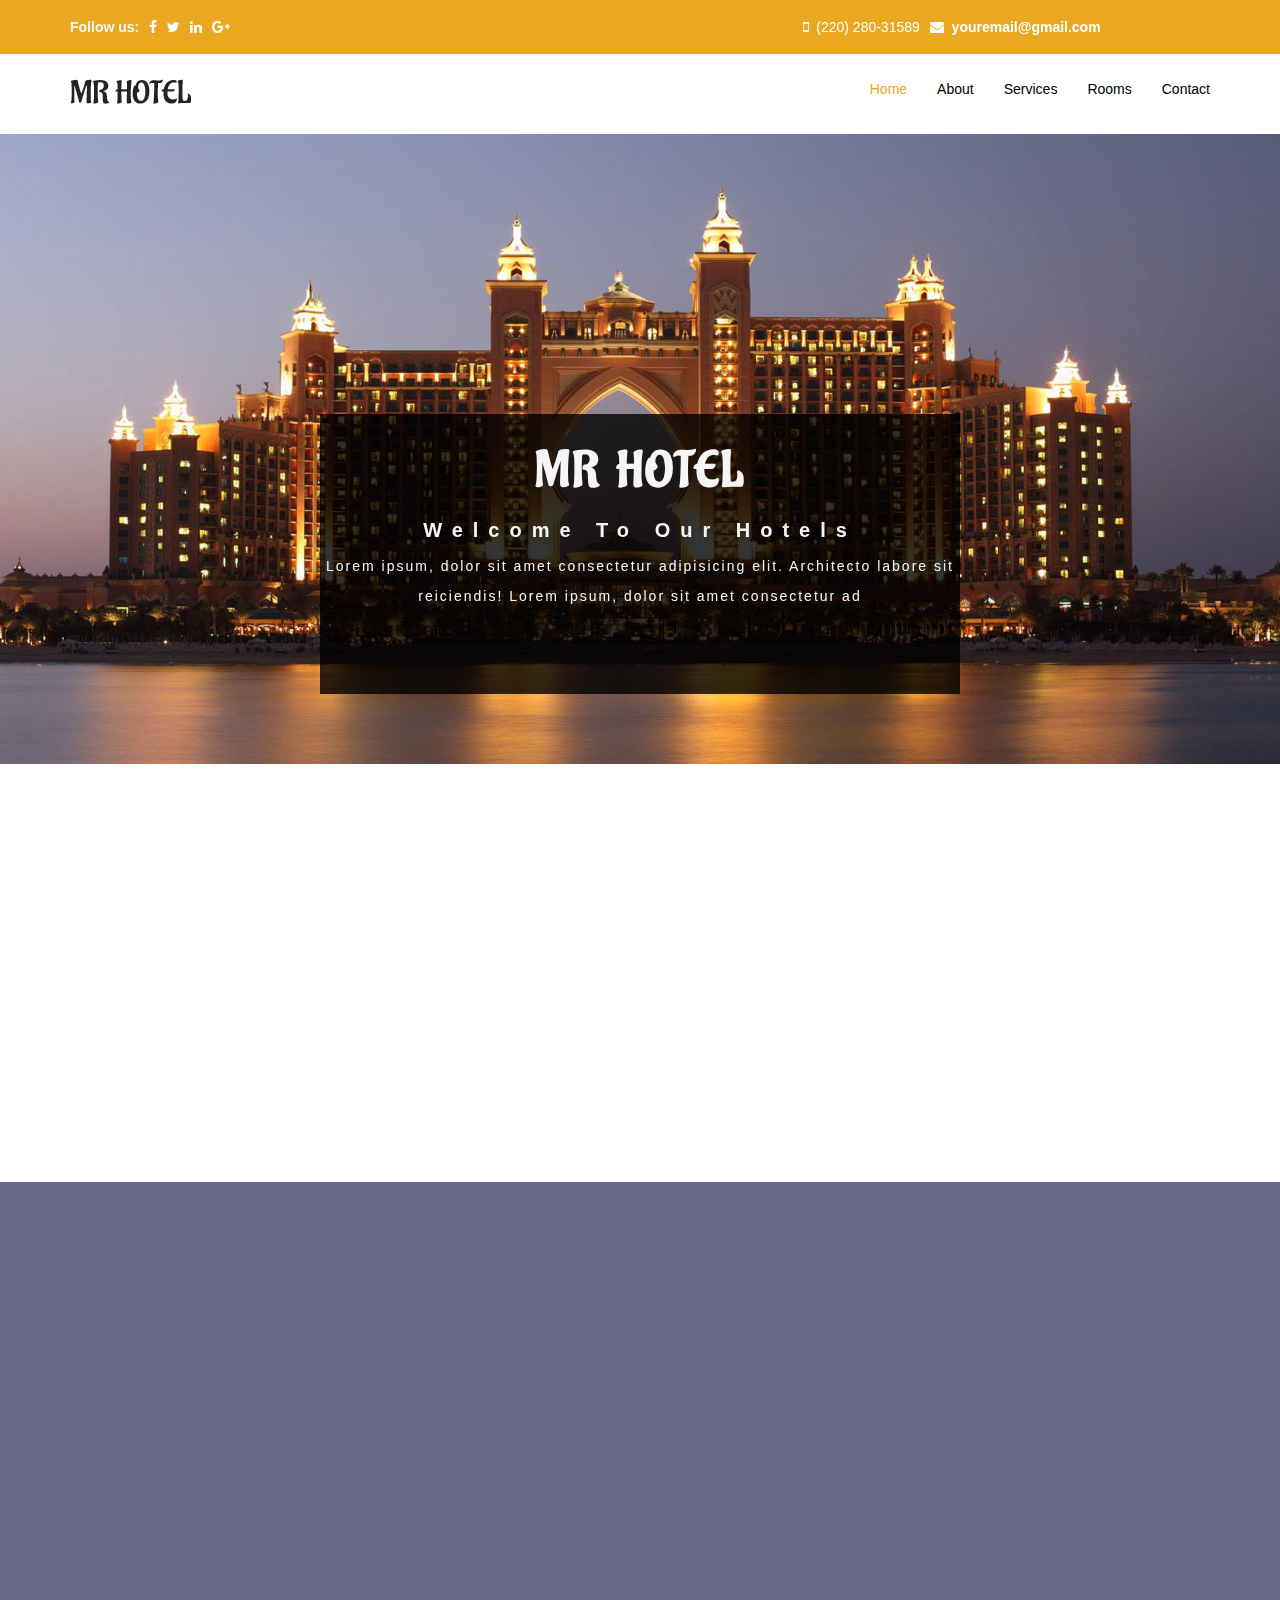
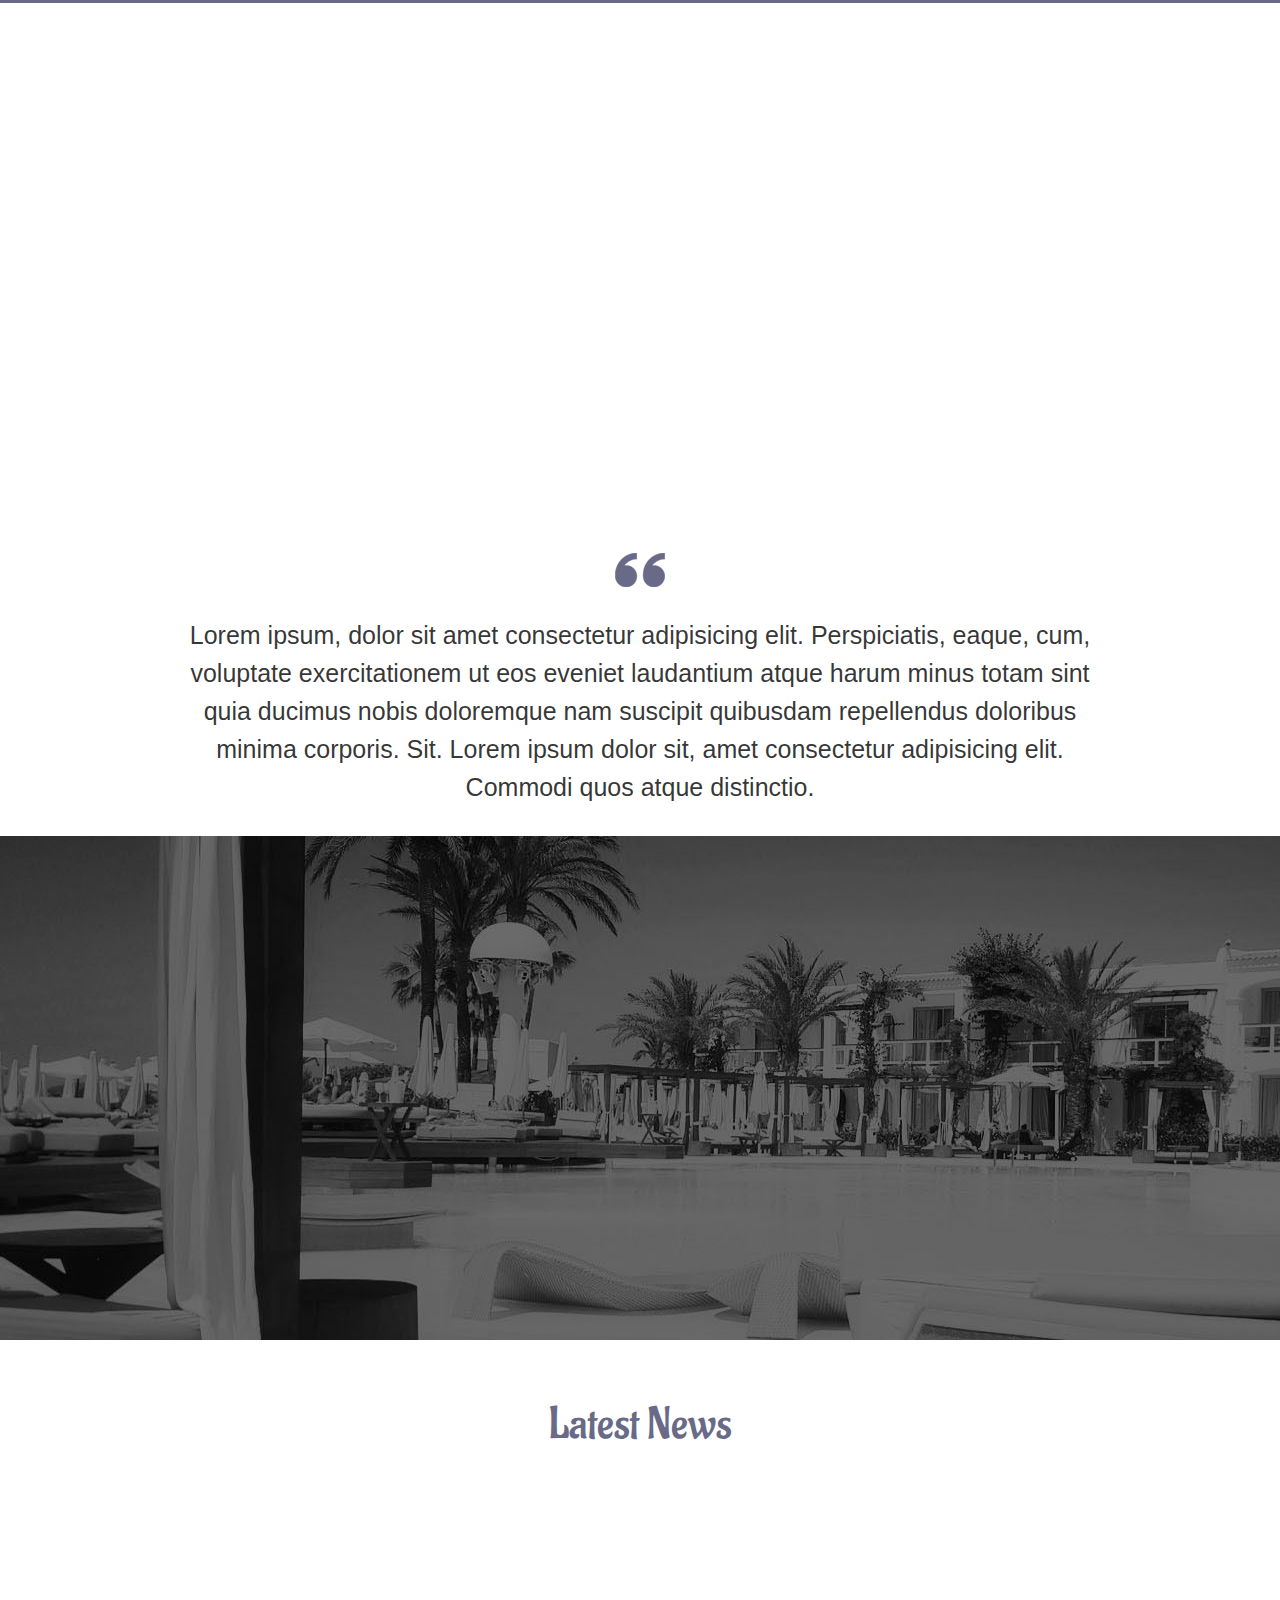
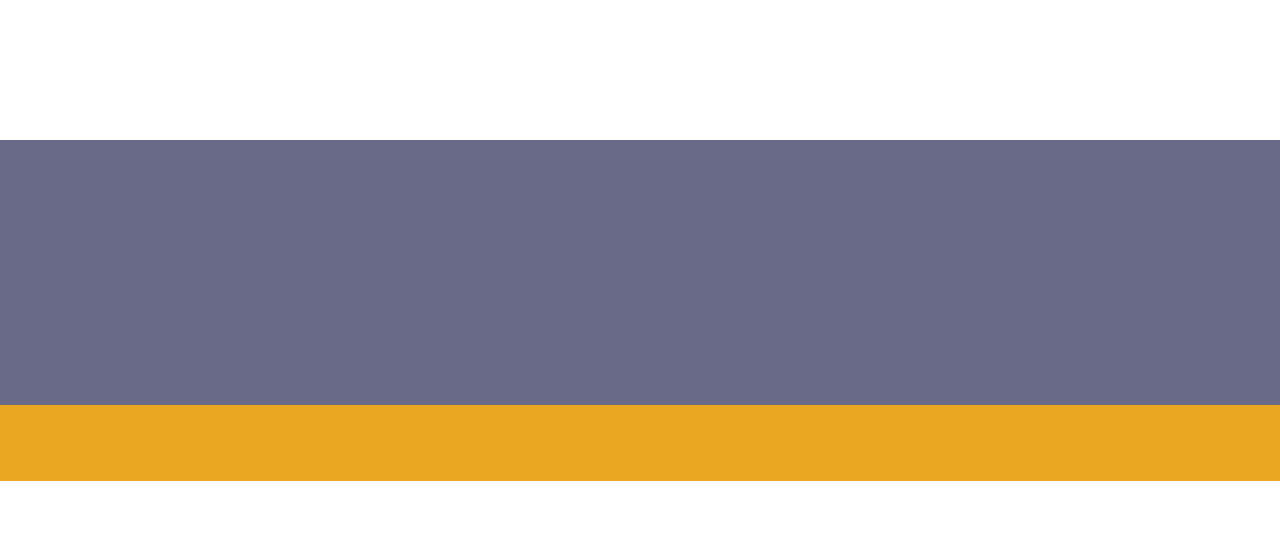
<file: index.html>
<!DOCTYPE html>
<html lang="">

<head>
    <meta charset="utf-8">
    <meta http-equiv="X-UA-Compatible" content="IE=edge">
    <meta name="viewport" content="width=device-width, initial-scale=1">
    <title>Title Page</title>
    <link href="style.css" rel="stylesheet">
    <link rel="stylesheet" href="https://cdnjs.cloudflare.com/ajax/libs/font-awesome/4.7.0/css/font-awesome.min.css">
    <link rel="preconnect" href="https://fonts.googleapis.com">
    <link rel="preconnect" href="https://fonts.gstatic.com" crossorigin>
    <link href="https://fonts.googleapis.com/css2?family=Aladin&display=swap" rel="stylesheet">
    <!-- Bootstrap CSS -->
    <link href="https://maxcdn.bootstrapcdn.com/bootstrap/3.3.7/css/bootstrap.min.css" rel="stylesheet">
    <link href="https://unpkg.com/aos@2.3.1/dist/aos.css" rel="stylesheet">

    <!-- HTML5 Shim and Respond.js IE8 support of HTML5 elements and media queries -->
    <!-- WARNING: Respond.js doesn't work if you view the page via file:// -->
    <!--[if lt IE 9]>
            <script src="https://oss.maxcdn.com/libs/html5shiv/3.7.3/html5shiv.js"></script>
            <script src="https://oss.maxcdn.com/libs/respond.js/1.4.2/respond.min.js"></script>
        <![endif]-->
</head>

<body>
    <div class="topbar">
        <div class="container">
            <div class="row">
                <div class="col-md-7 topbar1">
                    <div data-aos="fade-right" data-aos-duration="2000">
                        <p><b>Follow us:</b></p>
                        <ul>
                            <li><i class="fa fa-facebook" aria-hidden="true"></i></li>
                            <li><i class="fa fa-twitter" artia-hidden="true"></i></li>
                            <li><i class="fa fa-linkedin" aria-hidden="true"></i></li>
                            <li><i class="fa fa-google-plus" aria-hidden="true"></i></li>
                        </ul>
                    </div>
                </div>
                <div class="col-md-5 mail">
                    <div data-aos="fade-left" data-aos-duration="2000">
                        <ul>
                            <li><i class="fa fa-mobile" aria-hidden="true"></i><span>&nbsp;&nbsp;(220) 280-31589</span></li>
                            <li class="mail1"><i class="fa fa-envelope " aria-hidden="true"></i><span>&nbsp;&nbsp;<b>youremail@gmail.com</b></span></li>
                        </ul>
                    </div>
                </div>
            </div>
        </div>
    </div>
    <div class="container-fluid">
        <div class="row">
            <div class="container menu">
                <div class="row">

                    <nav class="navbar navbar-default" role="navigation">
                        <!-- Brand and toggle get grouped for better mobile display -->
                        <div class="navbar-header">
                            <button type="button" class="navbar-toggle" data-toggle="collapse" data-target=".navbar-ex1-collapse">
                                      <span class="sr-only">Toggle navigation</span>
                                      <span class="icon-bar"></span>
                                      <span class="icon-bar"></span>
                                      <span class="icon-bar"></span>
                                  </button>
                            <div data-aos="fade-right" data-aos-duration="2000">
                                <a class="navbar-brand" href="#"><img src="hotel/logo.png"></a>
                            </div>
                        </div>

                        <!-- Collect the nav links, forms, and other content for toggling -->
                        <div class="collapse navbar-collapse navbar-ex1-collapse">

                            <ul class="nav navbar-nav navbar-right">
                                <li><a href="index.html"><span>Home</span></a></li>
                                <li><a href="about.html">About</a></li>
                                <li><a href="Services.html">Services</a></li>
                                <li><a href="rooms.html">Rooms</a></li>
                                <li><a href="contact.html">Contact</a></li>
                            </ul>
                        </div>
                        <!-- /.navbar-collapse -->
                    </nav>
                </div>
            </div>
        </div>
    </div>
    <div class="img1">
        <div data-aos="zoom-in-up" data-aos-duration="2000">
            <div class="box1">
                <h2> <strong>MR HOTEL</strong></h2>
                <h4><strong> Welcome To Our Hotels</strong></h4>
                <p>Lorem ipsum, dolor sit amet consectetur adipisicing elit. Architecto labore sit reiciendis! Lorem ipsum, dolor sit amet consectetur ad</p>
            </div>
        </div>
    </div>

    <div class="container s1">
        <div class="row star1">
            <div data-aos="fade-right" data-aos-duration="2000">
                <div class="col-md-4">
                    <div class="row">
                        <div class="col-md-3">
                            <img src="hotel/s1.png" alt="">
                        </div>

                        <div class="col-md-9">
                            <h3> Star Hotel</h3>
                            <p>Lorem ipsum dolor sit, amet consectetur adipisicing elit. Amet error voluptatum blanditiis.</p>
                        </div>
                    </div>
                </div>

                <div class="col-md-4">
                    <div class="row">
                        <div class="col-md-3">
                            <img src="hotel/s2.png" alt="">
                        </div>

                        <div class="col-md-9">
                            <h3> Services</h3>
                            <p>Lorem ipsum dolor sit, amet consectetur adipisicing elit. Amet error voluptatum blanditiis.</p>
                        </div>
                    </div>
                </div>
                <div class="col-md-4">
                    <div class="row">
                        <div class="col-md-3">
                            <img src="hotel/s4.png" alt="">
                        </div>
                        <div class="col-md-9">
                            <h3> Secure</h3>
                            <p>Lorem ipsum dolor sit, amet consectetur adipisicing elit. Amet error voluptatum blanditiis.</p>
                        </div>

                    </div>
                </div>
                <div class="col-md-4">
                    <div class="row">
                        <div class="col-md-3">
                            <img src="hotel/s3.png" alt="">
                        </div>
                        <div class="col-md-9">
                            <h3>Food</h3>
                            <p>Lorem ipsum dolor sit, amet consectetur adipisicing elit. Amet error voluptatum blanditiis.</p>
                        </div>

                    </div>
                </div>
                <div class="col-md-4">
                    <div class="row">
                        <div class="col-md-3">
                            <img src="hotel/s5.png" alt="">
                        </div>

                        <div class="col-md-9">
                            <h3>Hotel</h3>
                            <p>Lorem ipsum dolor sit, amet consectetur adipisicing elit. Amet error voluptatum blanditiis.</p>
                        </div>

                    </div>
                </div>
                <div class="col-md-4">
                    <div class="row">
                        <div class="col-md-3">
                            <img src="hotel/s6.png" alt="">
                        </div>

                        <div class="col-md-9">
                            <h3>Bell</h3>
                            <p>Lorem ipsum dolor sit, amet consectetur adipisicing elit. Amet error voluptatum blanditiis.</p>
                        </div>

                    </div>
                </div>
            </div>
        </div>
    </div>

    </div>
    <div class="box3">
        <div class="container">
            <div class="row">
                <div class="col-md-2"></div>
                <div data-aos="zoom-in" data-aos-duration="2000">
                    <div class="col-md-8">
                        <h1>You Never Leave Us</h1>
                        <h2>100% Friendly services</h2>
                        <p>Lorem Ipsum is simply dummy text of the printing andtypesetting industry. Lorem Ipsum has been the industry's standard dummy text ever since the 1500s, when an unknown. Lorem ipsum dolor sit amet consectetur</p> <br>
                        <br>
                        <center><button type="button" class="btn btn-default button">Discover More</button></center>
                    </div>
                </div>
                <div class="col-md-2"></div>

            </div>
        </div>
    </div>
    </div>


    <div class="container-fluid" style="padding: 0;">
        <div class="row branch">
            <div data-aos="zoom-in" data-aos-duration="2000">
                <h1>Our Branches</h1>
                <div class="col-md-3 col-sm-3 b6">
                    <img src="hotel/b6.jpg" alt="">
                </div>
                <div class="col-md-3 col-sm-3 branch1">
                    <img src="hotel/b1.jpg" alt="">
                    <img src="hotel/b2.jpg" alt="">
                </div>
                <div class="col-md-3 col-sm-3 branch1 ">
                    <img src="hotel/b3.jpg" alt="">
                    <img src="hotel/b4.jpg" alt="">
                </div>
                <div class="col-md-3 col-sm-3 b6">
                    <img src="hotel/b5.jpg" alt="">
                </div>
            </div>
        </div>
    </div>
    <div class="quota">
        <div class="container">
            <div class="row">
                <div class="col-md-1"></div>
                <div class="col-md-10">
                    <img src="hotel/quota.png" alt="Image">
                    <h4>Lorem ipsum, dolor sit amet consectetur adipisicing elit. Perspiciatis, eaque, cum, voluptate exercitationem ut eos eveniet laudantium atque harum minus totam sint quia ducimus nobis doloremque nam suscipit quibusdam repellendus doloribus
                        minima corporis. Sit. Lorem ipsum dolor sit, amet consectetur adipisicing elit. Commodi quos atque distinctio.
                    </h4>
                </div>
                <div class="col-md-1"></div>
            </div>
        </div>
    </div>
    <div class="bann">
        <div data-aos="zoom-in" data-aos-duration="2000">
            <h1>Welcome</h1>
            <div class="container">
                <div class="row">
                    <div class="col-md-3 col-xs-3 im ">
                        <h3>758</h3>
                        <center> <img src="hotel/s7.png" alt=""></center>
                        <h3>Lorem Ipsum</h3>
                    </div>
                    <div class="col-md-3 col-xs-3 im ">
                        <h3>4,790</h3>
                        <center> <img src="hotel/s8.png" alt=""></center>
                        <h3>Lorem Ipsum</h3>
                    </div>
                    <div class="col-md-3 col-xs-3 im ">
                        <h3>7,920</h3>
                        <center> <img src="hotel/s9.png" alt=""></center>
                        <h3>Lorem Ipsum</h3>
                    </div>
                    <div class="col-md-3 col-xs-3 im ">
                        <h3>190</h3>
                        <center> <img src="hotel/s10.png" alt=""></center>
                        <h3>Lorem Ipsum</h3>
                    </div>
                </div>
            </div>
        </div>

    </div>
    <div class="latest">
        <h2>Latest News</h2>
        <div class="container b74">
            <div data-aos="fade-right" data-aos-duration="2000">
                <div class=" col-md-4 col-sm-4 b75">
                    <img src="hotel/b7.jpg" alt="">
                </div>
                <div class=" col-md-4 col-sm-4 b75">
                    <img src="hotel/b8.jpg" alt="">
                </div>
                <div class=" col-md-4 col-sm-4 b75">
                    <img src="hotel/b9.jpg" alt="">
                </div>
            </div>
        </div>

    </div>
    <div class="box4">

        <div class="container">
            <div class="row">
                <div data-aos="zoom-in" data-aos-duration="2000">
                    <div class="col-md-3 col-sm-6 box41 ">
                        <img src="hotel/ftr-logo.png" alt="">
                        <p>Lorem ipsum dolor sit amet, consectetur adipisicing elit. Magnam fugit sed voluptate eveniet non. Nobis, laudantium. Debitis, iusto cupiditate?</p>
                        <h5>Read More</h5>
                    </div>

                    <div class="col-md-3 col-sm-6 box42 ">
                        <h1>Address</h1>
                        <h5>Eye Associates Of Virginia? 5875 Bremo Road Richmond, VA(Virginia) 23226 (804) 287-4216 Alice Merriman</h5>
                    </div>

                    <div class="col-md-3 col-sm-6 box43 ">
                        <h1>Contact Us</h1>
                        <input type="email" placeholder="Email">
                        <button>Send</button>

                        <div class="container-fluid">
                            <ul>
                                <li><i class="fa fa-facebook" aria-hidden="true"></i></li>
                                <li><i class="fa fa-twitter" artia-hidden="true"></i></li>
                                <li><i class="fa fa-linkedin" aria-hidden="true"></i></li>
                                <li><i class="fa fa-google-plus" aria-hidden="true"></i></li>
                            </ul>
                        </div>
                    </div>

                    <div class="col-md-3 col-sm-6 box44 ">
                        <h1>Quick Link</h1>
                        <ul>
                            <li>Home</li>
                            <li>About</li>
                            <li>Services</li>
                            <li>Rooms</li>
                            <li>contacts</li>
                        </ul>
                    </div>
                </div>
            </div>
        </div>
    </div>
    <div class="footer">
        <div data-aos="fade-up" data-aos-anchor-placement="bottom-bottom">
            <h2>© 2016 Mr Hotel. All Rights Reserved | Design by<span> Nitu sharma</span>
            </h2>
        </div>
    </div>

    <script src="https://unpkg.com/aos@2.3.1/dist/aos.js"></script>
    <!-- jQuery -->
    <script src="https://ajax.googleapis.com/ajax/libs/jquery/1.12.4/jquery.min.js"></script>
    <!-- Bootstrap JavaScript -->
    <script src="https://maxcdn.bootstrapcdn.com/bootstrap/3.3.7/js/bootstrap.min.js"></script>
    <script>
        AOS.init();
    </script>
</body>

</html>
</file>
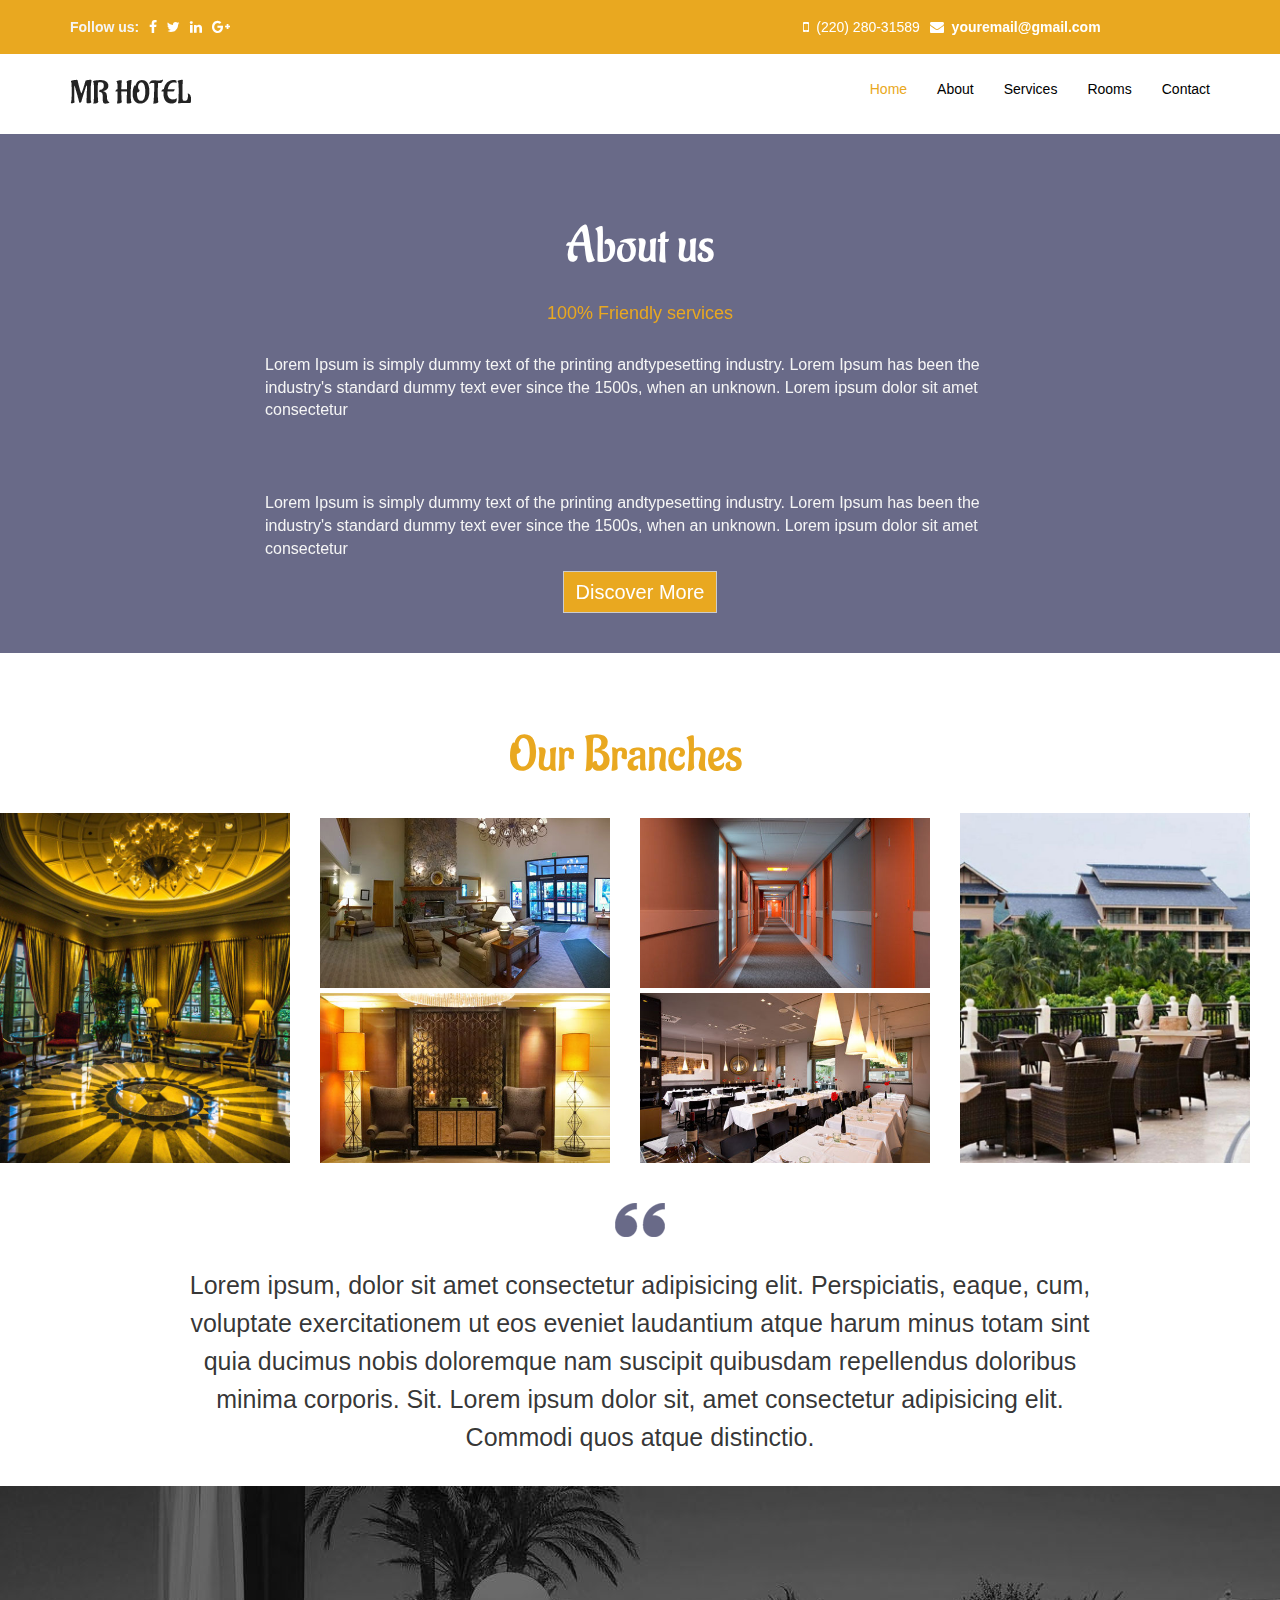
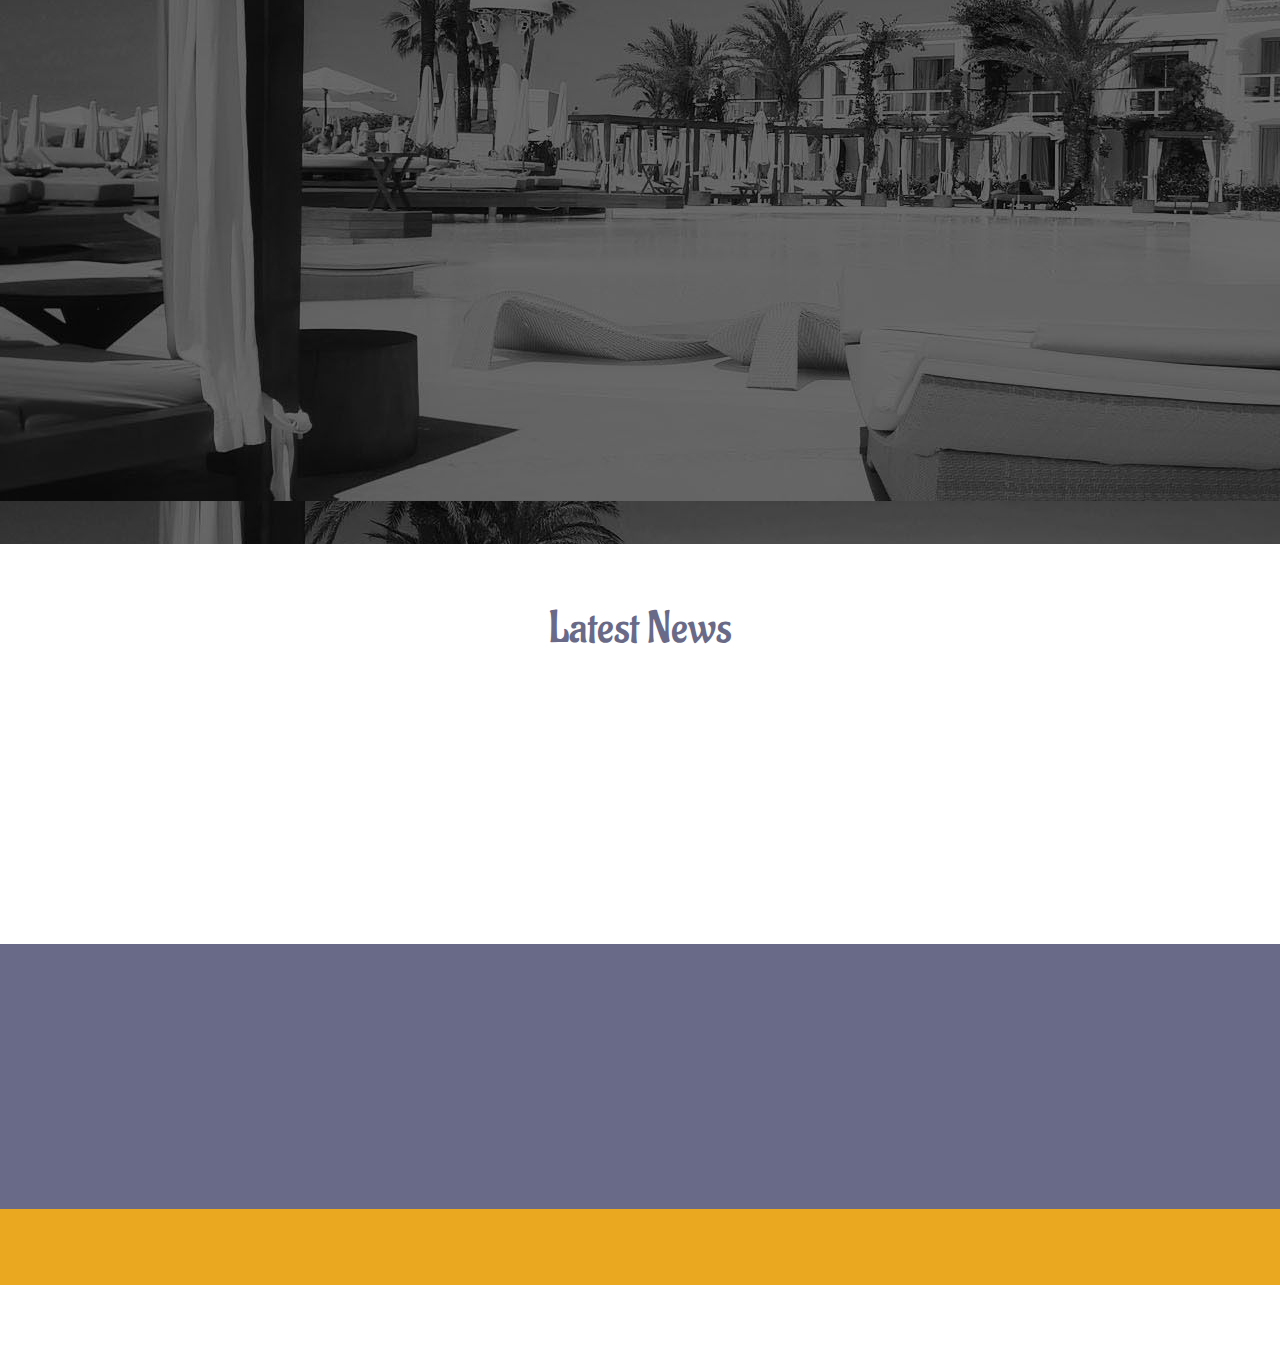
<file: about.html>
<!DOCTYPE html>
<html lang="">

<head>
    <meta charset="utf-8">
    <meta http-equiv="X-UA-Compatible" content="IE=edge">
    <meta name="viewport" content="width=device-width, initial-scale=1">
    <title>Title Page</title>
    <link href="style.css" rel="stylesheet">
    <link rel="stylesheet" href="https://cdnjs.cloudflare.com/ajax/libs/font-awesome/4.7.0/css/font-awesome.min.css">
    <link rel="preconnect" href="https://fonts.googleapis.com">
    <link rel="preconnect" href="https://fonts.gstatic.com" crossorigin>
    <link href="https://fonts.googleapis.com/css2?family=Aladin&display=swap" rel="stylesheet">
    <!-- Bootstrap CSS -->
    <link href="https://maxcdn.bootstrapcdn.com/bootstrap/3.3.7/css/bootstrap.min.css" rel="stylesheet">
    <link href="https://unpkg.com/aos@2.3.1/dist/aos.css" rel="stylesheet">

    <!-- HTML5 Shim and Respond.js IE8 support of HTML5 elements and media queries -->
    <!-- WARNING: Respond.js doesn't work if you view the page via file:// -->
    <!--[if lt IE 9]>
            <script src="https://oss.maxcdn.com/libs/html5shiv/3.7.3/html5shiv.js"></script>
            <script src="https://oss.maxcdn.com/libs/respond.js/1.4.2/respond.min.js"></script>
        <![endif]-->
</head>

<body>
    <div class="topbar">
        <div class="container">
            <div class="row">
                <div class="col-md-7 topbar1">
                    <div data-aos="fade-right" data-aos-duration="2000">
                        <p><b>Follow us:</b></p>
                        <ul>
                            <li><i class="fa fa-facebook" aria-hidden="true"></i></li>
                            <li><i class="fa fa-twitter" artia-hidden="true"></i></li>
                            <li><i class="fa fa-linkedin" aria-hidden="true"></i></li>
                            <li><i class="fa fa-google-plus" aria-hidden="true"></i></li>
                        </ul>
                    </div>
                </div>
                <div class="col-md-5 mail">
                    <div data-aos="fade-left" data-aos-duration="2000">
                        <ul>
                            <li><i class="fa fa-mobile" aria-hidden="true"></i><span>&nbsp;&nbsp;(220) 280-31589</span></li>
                            <li class="mail1"><i class="fa fa-envelope " aria-hidden="true"></i><span>&nbsp;&nbsp;<b>youremail@gmail.com</b></span></li>
                        </ul>
                    </div>
                </div>
            </div>
        </div>
    </div>
    <div class="container-fluid">
        <div class="row">
            <div class="container menu">
                <div class="row">

                    <nav class="navbar navbar-default" role="navigation">
                        <!-- Brand and toggle get grouped for better mobile display -->
                        <div class="navbar-header">
                            <button type="button" class="navbar-toggle" data-toggle="collapse" data-target=".navbar-ex1-collapse">
                                      <span class="sr-only">Toggle navigation</span>
                                      <span class="icon-bar"></span>
                                      <span class="icon-bar"></span>
                                      <span class="icon-bar"></span>
                                  </button>
                            <div data-aos="fade-right" data-aos-duration="2000">
                                <a class="navbar-brand" href="#"><img src="hotel/logo.png"></a>
                            </div>
                        </div>

                        <!-- Collect the nav links, forms, and other content for toggling -->
                        <div class="collapse navbar-collapse navbar-ex1-collapse">

                            <ul class="nav navbar-nav navbar-right">
                                <li><a href="index.html"><span>Home</span></a></li>
                                <li><a href="about.html">About</a></li>
                                <li><a href="Services.html">Services</a></li>
                                <li><a href="rooms.html">Rooms</a></li>
                                <li><a href="contact.html">Contact</a></li>
                            </ul>
                        </div>
                        <!-- /.navbar-collapse -->
                    </nav>
                </div>
            </div>
        </div>
    </div>
    <!-- <div class="img1">
        <div data-aos="zoom-in-up" data-aos-duration="2000">
            <div class="box1">
                <h2> <strong>MR HOTEL</strong></h2>
                <h4><strong> Welcome To Our Hotels</strong></h4>
                <p>Lorem ipsum, dolor sit amet consectetur adipisicing elit. Architecto labore sit reiciendis! Lorem ipsum, dolor sit amet consectetur ad</p>
            </div>
        </div>
    </div> -->

    <!-- <div class="container s1">
        <div class="row star1">
            <div data-aos="fade-right" data-aos-duration="2000">
                <div class="col-md-4">
                    <div class="row">
                        <div class="col-md-3">
                            <img src="hotel/s1.png" alt="">
                        </div>

                        <div class="col-md-9">
                            <h3> Star Hotel</h3>
                            <p>Lorem ipsum dolor sit, amet consectetur adipisicing elit. Amet error voluptatum blanditiis.</p>
                        </div>
                    </div>
                </div>

                <div class="col-md-4">
                    <div class="row">
                        <div class="col-md-3">
                            <img src="hotel/s2.png" alt="">
                        </div>

                        <div class="col-md-9">
                            <h3> Services</h3>
                            <p>Lorem ipsum dolor sit, amet consectetur adipisicing elit. Amet error voluptatum blanditiis.</p>
                        </div>
                    </div>
                </div>
                <div class="col-md-4">
                    <div class="row">
                        <div class="col-md-3">
                            <img src="hotel/s4.png" alt="">
                        </div>
                        <div class="col-md-9">
                            <h3> Secure</h3>
                            <p>Lorem ipsum dolor sit, amet consectetur adipisicing elit. Amet error voluptatum blanditiis.</p>
                        </div>

                    </div>
                </div>
                <div class="col-md-4">
                    <div class="row">
                        <div class="col-md-3">
                            <img src="hotel/s3.png" alt="">
                        </div>
                        <div class="col-md-9">
                            <h3>Food</h3>
                            <p>Lorem ipsum dolor sit, amet consectetur adipisicing elit. Amet error voluptatum blanditiis.</p>
                        </div>

                    </div>
                </div>
                <div class="col-md-4">
                    <div class="row">
                        <div class="col-md-3">
                            <img src="hotel/s5.png" alt="">
                        </div>

                        <div class="col-md-9">
                            <h3>Hotel</h3>
                            <p>Lorem ipsum dolor sit, amet consectetur adipisicing elit. Amet error voluptatum blanditiis.</p>
                        </div>

                    </div>
                </div>
                <div class="col-md-4">
                    <div class="row">
                        <div class="col-md-3">
                            <img src="hotel/s6.png" alt="">
                        </div>

                        <div class="col-md-9">
                            <h3>Bell</h3>
                            <p>Lorem ipsum dolor sit, amet consectetur adipisicing elit. Amet error voluptatum blanditiis.</p>
                        </div>

                    </div>
                </div>
            </div>
        </div>
    </div> -->

    </div>
    <div class="box3">
        <div class="container">
            <div class="row">
                <div class="col-md-2"></div>
                <div data-aos="zoom-in" data-aos-duration="2000">
                    <div class="col-md-8">
                        <h1>About us</h1>
                        <h2>100% Friendly services</h2>
                        <p>Lorem Ipsum is simply dummy text of the printing andtypesetting industry. Lorem Ipsum has been the industry's standard dummy text ever since the 1500s, when an unknown. Lorem ipsum dolor sit amet consectetur</p> <br>
                        <br>
                        <p>Lorem Ipsum is simply dummy text of the printing andtypesetting industry. Lorem Ipsum has been the industry's standard dummy text ever since the 1500s, when an unknown. Lorem ipsum dolor sit amet consectetur</p>
                        <center><button type="button" class="btn btn-default button">Discover More</button></center>
                    </div>
                </div>
                <div class="col-md-2"></div>

            </div>
        </div>
    </div>
    </div>


    <div class="container-fluid" style="padding: 0;">
        <div class="row branch">
            <div data-aos="zoom-in" data-aos-duration="2000">
                <h1>Our Branches</h1>
                <div class="col-md-3 col-sm-3 b6">
                    <img src="hotel/b6.jpg" alt="">
                </div>
                <div class="col-md-3 col-sm-3 branch1">
                    <img src="hotel/b1.jpg" alt="">
                    <img src="hotel/b2.jpg" alt="">
                </div>
                <div class="col-md-3 col-sm-3 branch1 ">
                    <img src="hotel/b3.jpg" alt="">
                    <img src="hotel/b4.jpg" alt="">
                </div>
                <div class="col-md-3 col-sm-3 b6">
                    <img src="hotel/b5.jpg" alt="">
                </div>
            </div>
        </div>
    </div>
    <div class="quota">
        <div class="container">
            <div class="row">
                <div class="col-md-1"></div>
                <div class="col-md-10">
                    <img src="hotel/quota.png" alt="Image">
                    <h4>Lorem ipsum, dolor sit amet consectetur adipisicing elit. Perspiciatis, eaque, cum, voluptate exercitationem ut eos eveniet laudantium atque harum minus totam sint quia ducimus nobis doloremque nam suscipit quibusdam repellendus doloribus
                        minima corporis. Sit. Lorem ipsum dolor sit, amet consectetur adipisicing elit. Commodi quos atque distinctio.
                    </h4>
                </div>
                <div class="col-md-1"></div>
            </div>
        </div>
    </div>
    <div class="bann">
        <div data-aos="zoom-in" data-aos-duration="2000">
            <h1>Our Chefs</h1>
            <div class="container">
                <div class="row">
                    <div class="col-md-3 col-xs-3 im ">
                        <h3>758</h3>
                        <center> <img src="hotel/t1.jpg" alt=""></center>
                        <h3>Himanush pal</h3>
                    </div>
                    <div class="col-md-3 col-xs-3 im ">
                        <h3>4,790</h3>
                        <center> <img src="hotel/t2.jpg" alt=""></center>
                        <h3>Rohit Arora</h3>
                    </div>
                    <div class="col-md-3 col-xs-3 im ">
                        <h3>7,920</h3>
                        <center> <img src="hotel/t3.jpg" alt=""></center>
                        <h3>Lovelit kour</h3>
                    </div>
                    <div class="col-md-3 col-xs-3 im ">
                        <h3>190</h3>
                        <center> <img src="hotel/t4.jpg" alt=""></center>
                        <h3>Bhavesh</h3>
                    </div>
                </div>
            </div>
        </div>

    </div>
    <div class="latest">
        <h2>Latest News</h2>
        <div class="container b74">
            <div data-aos="fade-right" data-aos-duration="2000">
                <div class=" col-md-4 col-sm-4 b75">
                    <img src="hotel/b7.jpg" alt="">
                </div>
                <div class=" col-md-4 col-sm-4 b75">
                    <img src="hotel/b8.jpg" alt="">
                </div>
                <div class=" col-md-4 col-sm-4 b75">
                    <img src="hotel/b9.jpg" alt="">
                </div>
            </div>
        </div>

    </div>
    <div class="box4">

        <div class="container">
            <div class="row">
                <div data-aos="zoom-in" data-aos-duration="2000">
                    <div class="col-md-3 col-sm-6 box41 ">
                        <img src="hotel/ftr-logo.png" alt="">
                        <p>Lorem ipsum dolor sit amet, consectetur adipisicing elit. Magnam fugit sed voluptate eveniet non. Nobis, laudantium. Debitis, iusto cupiditate?</p>
                        <h5>Read More</h5>
                    </div>

                    <div class="col-md-3 col-sm-6 box42 ">
                        <h1>Address</h1>
                        <h5>Eye Associates Of Virginia? 5875 Bremo Road Richmond, VA(Virginia) 23226 (804) 287-4216 Alice Merriman</h5>
                    </div>

                    <div class="col-md-3 col-sm-6 box43 ">
                        <h1>Contact Us</h1>
                        <input type="email" placeholder="Email">
                        <button>Send</button>

                        <div class="container-fluid">
                            <ul>
                                <li><i class="fa fa-facebook" aria-hidden="true"></i></li>
                                <li><i class="fa fa-twitter" artia-hidden="true"></i></li>
                                <li><i class="fa fa-linkedin" aria-hidden="true"></i></li>
                                <li><i class="fa fa-google-plus" aria-hidden="true"></i></li>
                            </ul>
                        </div>
                    </div>

                    <div class="col-md-3 col-sm-6 box44 ">
                        <h1>Quick Link</h1>
                        <ul>
                            <li>Home</li>
                            <li>About</li>
                            <li>Services</li>
                            <li>Rooms</li>
                            <li>contacts</li>
                        </ul>
                    </div>
                </div>
            </div>
        </div>
    </div>
    <div class="footer">
        <div data-aos="fade-up" data-aos-anchor-placement="bottom-bottom">
            <h2>© 2016 Mr Hotel. All Rights Reserved | Design by<span> Nitu sharma</span>
            </h2>
        </div>
    </div>

    <script src="https://unpkg.com/aos@2.3.1/dist/aos.js"></script>
    <!-- jQuery -->
    <script src="https://ajax.googleapis.com/ajax/libs/jquery/1.12.4/jquery.min.js"></script>
    <!-- Bootstrap JavaScript -->
    <script src="https://maxcdn.bootstrapcdn.com/bootstrap/3.3.7/js/bootstrap.min.js"></script>
    <script>
        AOS.init();
    </script>
</body>

</html>
</file>
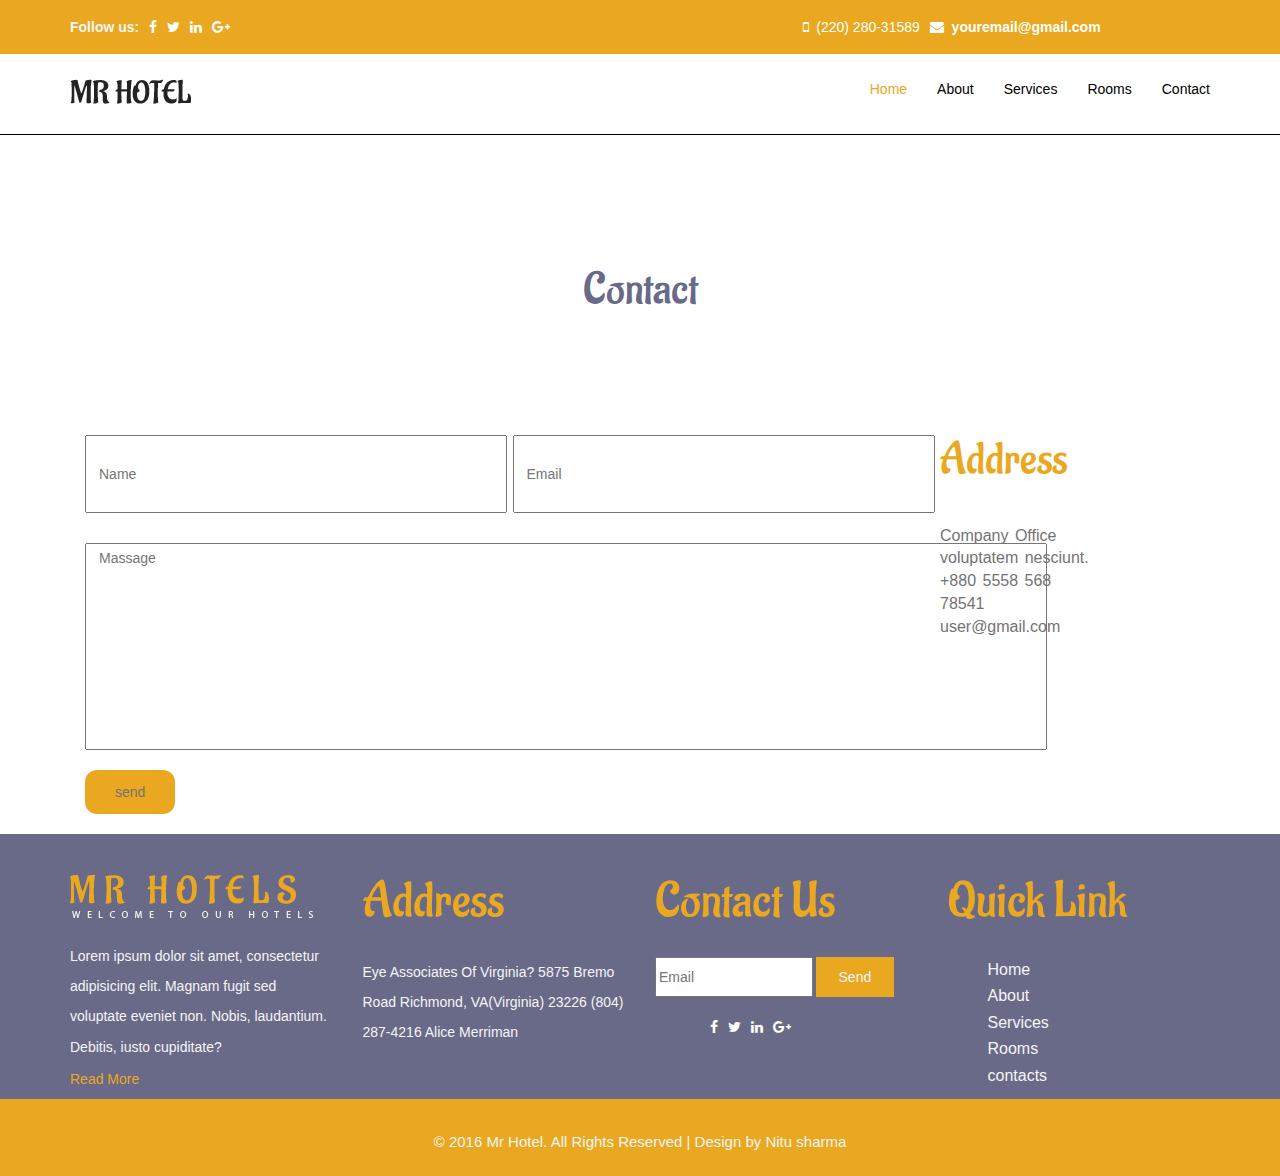
<file: contact.html>
<!DOCTYPE html>
<html lang="">

<head>
    <meta charset="utf-8">
    <meta http-equiv="X-UA-Compatible" content="IE=edge">
    <meta name="viewport" content="width=device-width, initial-scale=1">
    <title>contact-page</title>

    <!-- Bootstrap CSS -->
    <link href="https://maxcdn.bootstrapcdn.com/bootstrap/3.3.7/css/bootstrap.min.css" rel="stylesheet">
    <link href="style.css" rel="stylesheet">
    <link rel="stylesheet" href="https://cdnjs.cloudflare.com/ajax/libs/font-awesome/4.7.0/css/font-awesome.min.css">
    <link rel="preconnect" href="https://fonts.googleapis.com">
    <link rel="preconnect" href="https://fonts.gstatic.com" crossorigin>
    <link href="https://fonts.googleapis.com/css2?family=Aladin&display=swap" rel="stylesheet">

    <!-- HTML5 Shim and Respond.js IE8 support of HTML5 elements and media queries -->
    <!-- WARNING: Respond.js doesn't work if you view the page via file:// -->
    <!--[if lt IE 9]>
            <script src="https://oss.maxcdn.com/libs/html5shiv/3.7.3/html5shiv.js"></script>
            <script src="https://oss.maxcdn.com/libs/respond.js/1.4.2/respond.min.js"></script>
        <![endif]-->
</head>

<body>
    <div class="topbar">
        <div class="container">
            <div class="row">
                <div class="col-md-7 topbar1">
                    <div data-aos="fade-right" data-aos-duration="2000">
                        <p><b>Follow us:</b></p>
                        <ul>
                            <li><i class="fa fa-facebook" aria-hidden="true"></i></li>
                            <li><i class="fa fa-twitter" artia-hidden="true"></i></li>
                            <li><i class="fa fa-linkedin" aria-hidden="true"></i></li>
                            <li><i class="fa fa-google-plus" aria-hidden="true"></i></li>
                        </ul>
                    </div>
                </div>
                <div class="col-md-5 mail">
                    <div data-aos="fade-left" data-aos-duration="2000">
                        <ul>
                            <li><i class="fa fa-mobile" aria-hidden="true"></i><span>&nbsp;&nbsp;(220) 280-31589</span></li>
                            <li class="mail1"><i class="fa fa-envelope " aria-hidden="true"></i><span>&nbsp;&nbsp;<b>youremail@gmail.com</b></span></li>
                        </ul>
                    </div>
                </div>
            </div>
        </div>
    </div>
    <div class="container-fluid navboder">
        <div class="row">
            <div class="container menu">
                <div class="row">

                    <nav class="navbar navbar-default" role="navigation">
                        <!-- Brand and toggle get grouped for better mobile display -->
                        <div class="navbar-header">
                            <button type="button" class="navbar-toggle" data-toggle="collapse" data-target=".navbar-ex1-collapse">
                                      <span class="sr-only">Toggle navigation</span>
                                      <span class="icon-bar"></span>
                                      <span class="icon-bar"></span>
                                      <span class="icon-bar"></span>
                                  </button>
                            <div data-aos="fade-right" data-aos-duration="2000">
                                <a class="navbar-brand" href="#"><img src="hotel/logo.png"></a>
                            </div>
                        </div>

                        <!-- Collect the nav links, forms, and other content for toggling -->
                        <div class="collapse navbar-collapse navbar-ex1-collapse">

                            <ul class="nav navbar-nav navbar-right">
                                <li><a href="index.html"><span>Home</span></a></li>
                                <li><a href="about.html">About</a></li>
                                <li><a href="Services.html">Services</a></li>
                                <li><a href="rooms.html">Rooms</a></li>
                                <li><a href="contact.html">Contact</a></li>
                            </ul>
                        </div>
                        <!-- /.navbar-collapse -->
                    </nav>
                </div>
            </div>
        </div>
    </div>
    <section class="contact-page">
        <div class="container">
            <h1 class="contact">Contact</h1>
            <div class="col-md-9">
                <div class="form-box">
                    <form action="" method="Post">
                        <div class="row">
                            <div class="col-md-6 input-box-contact1 ">
                                <input type="text" name="name" placeholder="Name">
                            </div>
                            <div class="col-md-6 input-box-contact1 "><input type="text" name="email" placeholder="Email">
                            </div>
                        </div>
                        <div class="row">
                            <div class="col-md-12 input-box-contact2">
                                <input type="text" placeholder="Massage ">
                            </div>
                        </div>
                        <div class="contact-save">
                            <button class="contact-btn">send</button>
                        </div>
                    </form>
                </div>
            </div>
            <div class="col-md-2  contact-address">
                <h1>Address</h1>
                <p>Company Office voluptatem nesciunt. +880 5558 568 78541 user@gmail.com
                </p>
            </div>
        </div>
    </section>
    <div class="box4">

        <div class="container">
            <div class="row">
                <div data-aos="zoom-in" data-aos-duration="2000">
                    <div class="col-md-3 col-sm-6 box41 ">
                        <img src="hotel/ftr-logo.png" alt="">
                        <p>Lorem ipsum dolor sit amet, consectetur adipisicing elit. Magnam fugit sed voluptate eveniet non. Nobis, laudantium. Debitis, iusto cupiditate?</p>
                        <h5>Read More</h5>
                    </div>

                    <div class="col-md-3 col-sm-6 box42 ">
                        <h1>Address</h1>
                        <h5>Eye Associates Of Virginia? 5875 Bremo Road Richmond, VA(Virginia) 23226 (804) 287-4216 Alice Merriman</h5>
                    </div>

                    <div class="col-md-3 col-sm-6 box43 ">
                        <h1>Contact Us</h1>
                        <input type="email" placeholder="Email">
                        <button>Send</button>

                        <div class="container-fluid">
                            <ul>
                                <li><i class="fa fa-facebook" aria-hidden="true"></i></li>
                                <li><i class="fa fa-twitter" artia-hidden="true"></i></li>
                                <li><i class="fa fa-linkedin" aria-hidden="true"></i></li>
                                <li><i class="fa fa-google-plus" aria-hidden="true"></i></li>
                            </ul>
                        </div>
                    </div>

                    <div class="col-md-3 col-sm-6 box44 ">
                        <h1>Quick Link</h1>
                        <ul>
                            <li>Home</li>
                            <li>About</li>
                            <li>Services</li>
                            <li>Rooms</li>
                            <li>contacts</li>
                        </ul>
                    </div>
                </div>
            </div>
        </div>
    </div>
    <div class="footer">
        <div data-aos="fade-up" data-aos-anchor-placement="bottom-bottom">
            <h2>© 2016 Mr Hotel. All Rights Reserved | Design by<span> Nitu sharma</span>
            </h2>
        </div>
    </div>
    <!-- jQuery -->
    <script src="https://ajax.googleapis.com/ajax/libs/jquery/1.12.4/jquery.min.js"></script>
    <!-- Bootstrap JavaScript -->
    <script src="https://maxcdn.bootstrapcdn.com/bootstrap/3.3.7/js/bootstrap.min.js"></script>
</body>

</html>
</file>
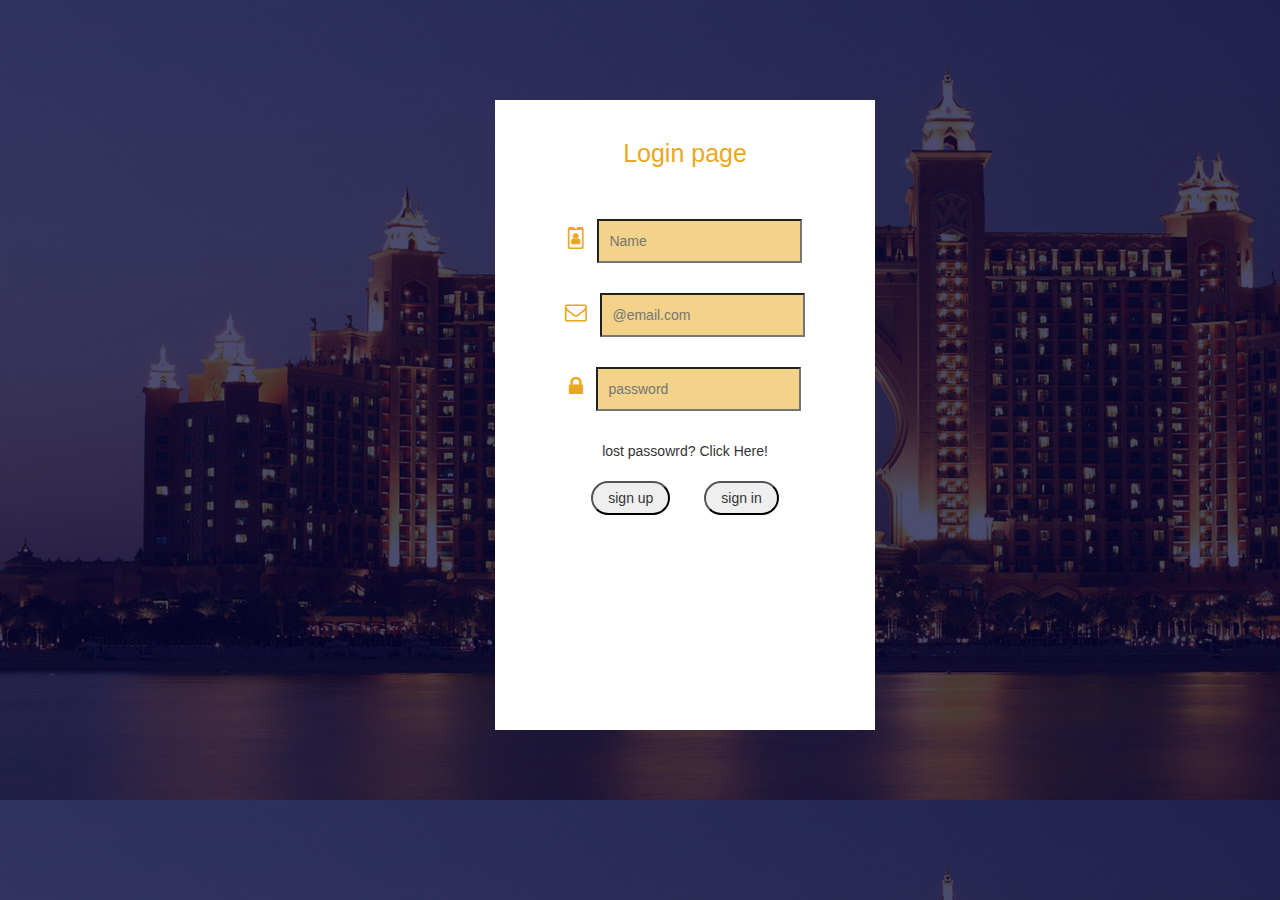
<file: login.html>
<!DOCTYPE html>
<html lang="">

<head>
    <meta charset="utf-8">
    <meta http-equiv="X-UA-Compatible" content="IE=edge">
    <meta name="viewport" content="width=device-width, initial-scale=1">
    <title>Title Page</title>
    <link href="style.css" rel="stylesheet">
    <link rel="stylesheet" href="https://cdnjs.cloudflare.com/ajax/libs/font-awesome/4.7.0/css/font-awesome.min.css">
    <link rel="preconnect" href="https://fonts.googleapis.com">
    <link rel="preconnect" href="https://fonts.gstatic.com" crossorigin>
    <link href="https://fonts.googleapis.com/css2?family=Aladin&display=swap" rel="stylesheet">
    <!-- Bootstrap CSS -->
    <link href="https://maxcdn.bootstrapcdn.com/bootstrap/3.3.7/css/bootstrap.min.css" rel="stylesheet">
    <link href="https://unpkg.com/aos@2.3.1/dist/aos.css" rel="stylesheet">

    <!-- HTML5 Shim and Respond.js IE8 support of HTML5 elements and media queries -->
    <!-- WARNING: Respond.js doesn't work if you view the page via file:// -->
    <!--[if lt IE 9]>
            <script src="https://oss.maxcdn.com/libs/html5shiv/3.7.3/html5shiv.js"></script>
            <script src="https://oss.maxcdn.com/libs/respond.js/1.4.2/respond.min.js"></script>
        <![endif]-->
</head>

<body>

    <section id="login-page" class="login-page">
        <div class="login-background">
            <div class="container">

                <div class="col-md-4"></div>
                <div class="col-md-4 login-innerpage">
                    <from class="from-class">
                        <h3>Login page</h3>
                        <div class="input-box input-box2">
                            <i class="fa fa-id-badge" aria-hidden="true"></i>
                            <input type="text" placeholder="Name">
                        </div>
                        <div class="input-box">

                            <i class="fa fa-envelope-o" aria-hidden="true"></i>
                            <input type="email" placeholder="@email.com">
                        </div>
                        <div class="input-box">
                            <i class="fa fa-lock" aria-hidden="true"></i>
                            <input type="password" placeholder="password">
                        </div>
                        <p>lost passowrd? <span>Click Here!</span></p>
                        <button class="sign-up sign">sign up</button>
                        <button class="sign-in sign">sign in </button>
                    </from>
                </div>
                <div class="col-md-4"></div>
            </div>

        </div>
    </section>







    <script src="https://unpkg.com/aos@2.3.1/dist/aos.js"></script>
    <!-- jQuery -->
    <script src="https://ajax.googleapis.com/ajax/libs/jquery/1.12.4/jquery.min.js"></script>
    <!-- Bootstrap JavaScript -->
    <script src="https://maxcdn.bootstrapcdn.com/bootstrap/3.3.7/js/bootstrap.min.js"></script>
    <script>
        AOS.init();
    </script>
</body>

</html>
</file>
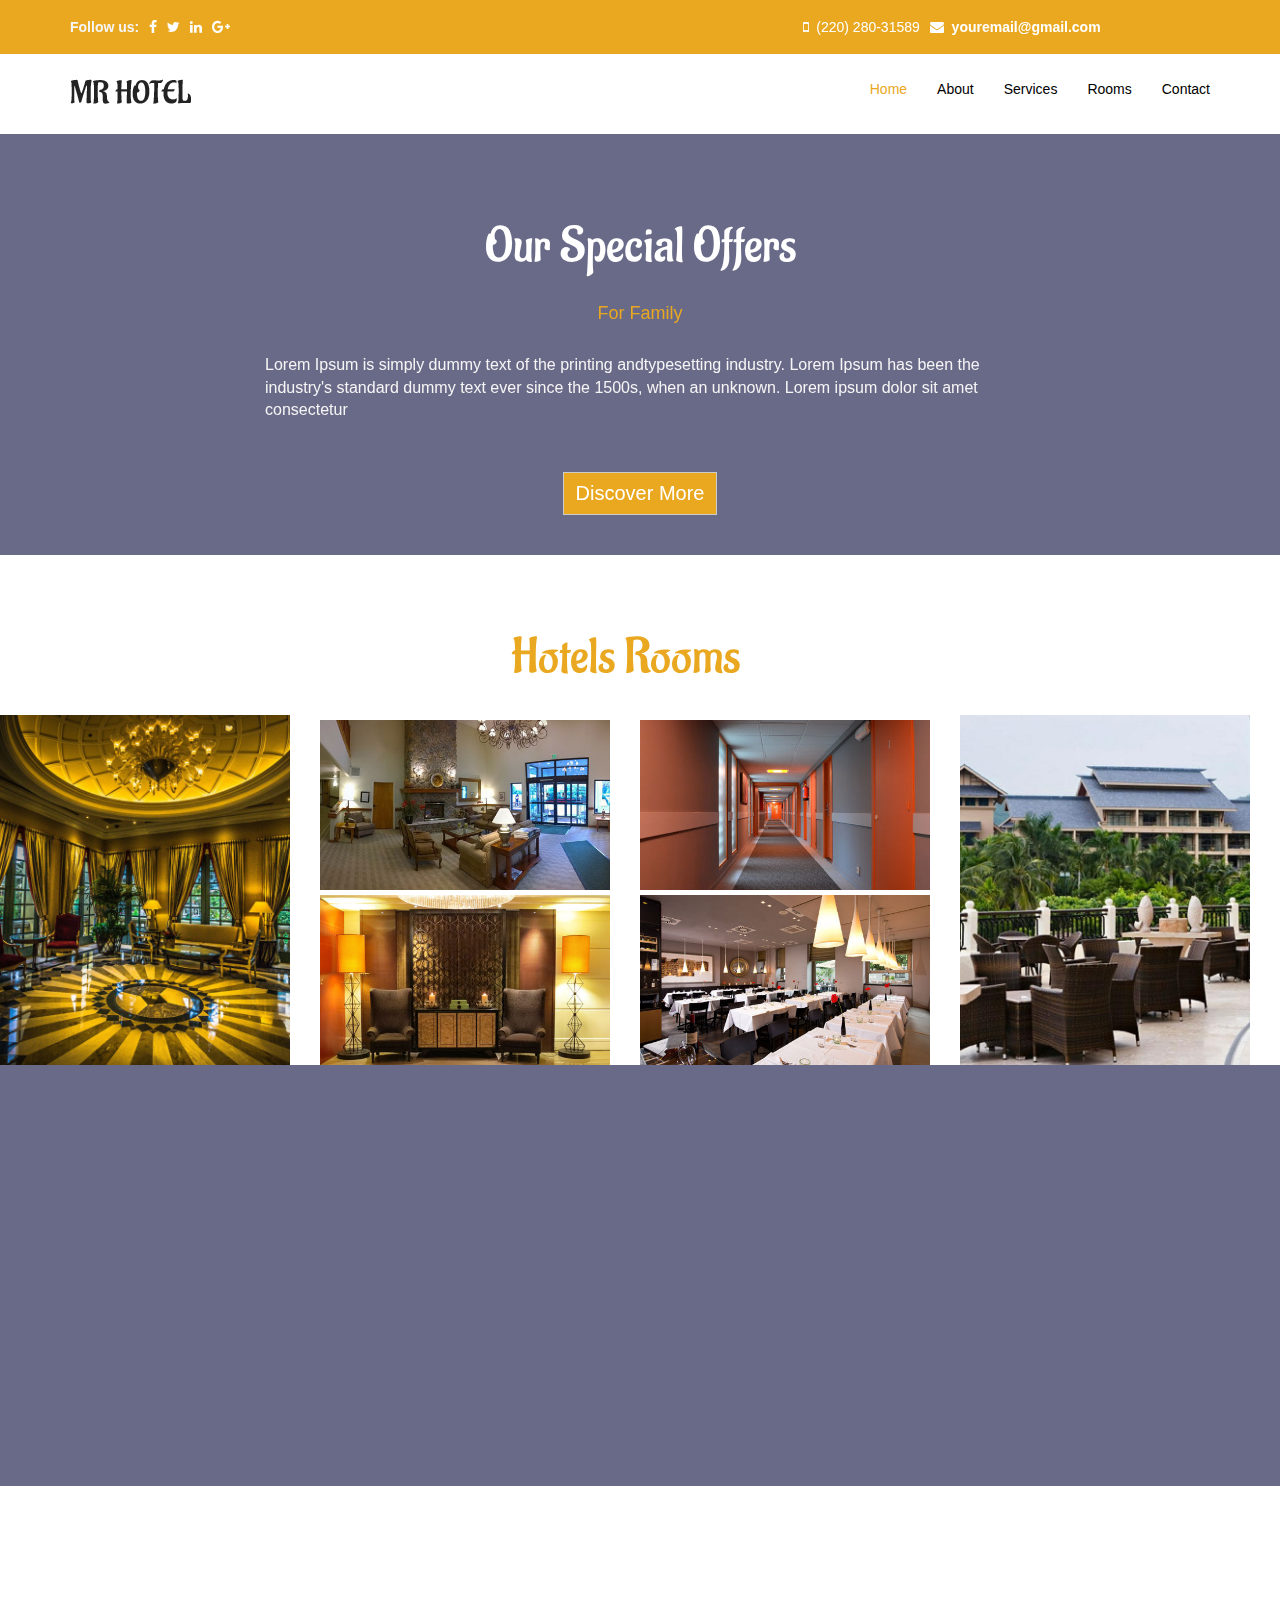
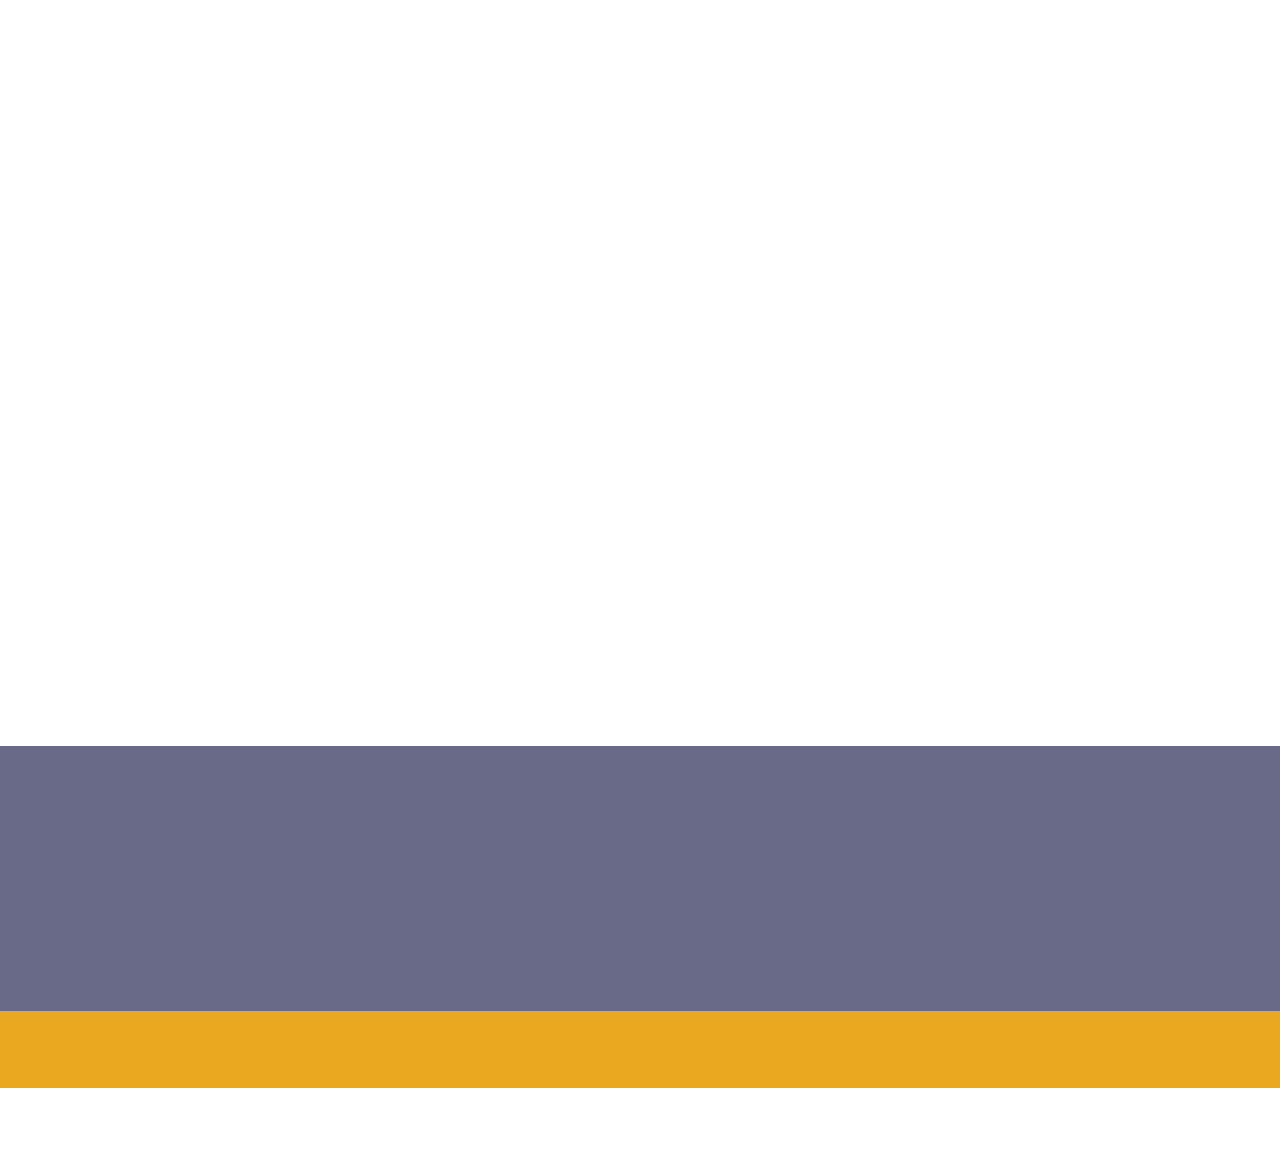
<file: rooms.html>
<!DOCTYPE html>
<html lang="">

<head>
    <meta charset="utf-8">
    <meta http-equiv="X-UA-Compatible" content="IE=edge">
    <meta name="viewport" content="width=device-width, initial-scale=1">
    <title>Title Page</title>
    <link href="style.css" rel="stylesheet">
    <link rel="stylesheet" href="https://cdnjs.cloudflare.com/ajax/libs/font-awesome/4.7.0/css/font-awesome.min.css">
    <link rel="preconnect" href="https://fonts.googleapis.com">
    <link rel="preconnect" href="https://fonts.gstatic.com" crossorigin>
    <link href="https://fonts.googleapis.com/css2?family=Aladin&display=swap" rel="stylesheet">
    <!-- Bootstrap CSS -->
    <link href="https://maxcdn.bootstrapcdn.com/bootstrap/3.3.7/css/bootstrap.min.css" rel="stylesheet">
    <link href="https://unpkg.com/aos@2.3.1/dist/aos.css" rel="stylesheet">

    <!-- HTML5 Shim and Respond.js IE8 support of HTML5 elements and media queries -->
    <!-- WARNING: Respond.js doesn't work if you view the page via file:// -->
    <!--[if lt IE 9]>
            <script src="https://oss.maxcdn.com/libs/html5shiv/3.7.3/html5shiv.js"></script>
            <script src="https://oss.maxcdn.com/libs/respond.js/1.4.2/respond.min.js"></script>
        <![endif]-->
</head>

<body>
    <div class="topbar">
        <div class="container">
            <div class="row">
                <div class="col-md-7 topbar1">
                    <div data-aos="fade-right" data-aos-duration="2000">
                        <p><b>Follow us:</b></p>
                        <ul>
                            <li><i class="fa fa-facebook" aria-hidden="true"></i></li>
                            <li><i class="fa fa-twitter" artia-hidden="true"></i></li>
                            <li><i class="fa fa-linkedin" aria-hidden="true"></i></li>
                            <li><i class="fa fa-google-plus" aria-hidden="true"></i></li>
                        </ul>
                    </div>
                </div>
                <div class="col-md-5 mail">
                    <div data-aos="fade-left" data-aos-duration="2000">
                        <ul>
                            <li><i class="fa fa-mobile" aria-hidden="true"></i><span>&nbsp;&nbsp;(220) 280-31589</span></li>
                            <li class="mail1"><i class="fa fa-envelope " aria-hidden="true"></i><span>&nbsp;&nbsp;<b>youremail@gmail.com</b></span></li>
                        </ul>
                    </div>
                </div>
            </div>
        </div>
    </div>
    <div class="container-fluid">
        <div class="row">
            <div class="container menu">
                <div class="row">

                    <nav class="navbar navbar-default" role="navigation">
                        <!-- Brand and toggle get grouped for better mobile display -->
                        <div class="navbar-header">
                            <button type="button" class="navbar-toggle" data-toggle="collapse" data-target=".navbar-ex1-collapse">
                                      <span class="sr-only">Toggle navigation</span>
                                      <span class="icon-bar"></span>
                                      <span class="icon-bar"></span>
                                      <span class="icon-bar"></span>
                                  </button>
                            <div data-aos="fade-right" data-aos-duration="2000">
                                <a class="navbar-brand" href="#"><img src="hotel/logo.png"></a>
                            </div>
                        </div>

                        <!-- Collect the nav links, forms, and other content for toggling -->
                        <div class="collapse navbar-collapse navbar-ex1-collapse">

                            <ul class="nav navbar-nav navbar-right">
                                <li><a href="mrhotel.html"><span>Home</span></a></li>
                                <li><a href="About.html">About</a></li>
                                <li><a href="Services.html">Services</a></li>
                                <li><a href="rooms.html">Rooms</a></li>
                                <li><a href="contact.html">Contact</a></li>
                            </ul>
                        </div>
                        <!-- /.navbar-collapse -->
                    </nav>
                </div>
            </div>
        </div>
    </div>
    <!-- <div class="img1">
        <div data-aos="zoom-in-up" data-aos-duration="2000">
            <div class="box1">
                <h2> <strong>MR HOTEL</strong></h2>
                <h4><strong> Welcome To Our Hotels</strong></h4>
                <p>Lorem ipsum, dolor sit amet consectetur adipisicing elit. Architecto labore sit reiciendis! Lorem ipsum, dolor sit amet consectetur ad</p>
            </div>
        </div>
    </div> -->

    <!-- <div class="container s1">
        <div class="row star1">
            <div data-aos="fade-right" data-aos-duration="2000">
                <div class="col-md-4">
                    <div class="row">
                        <div class="col-md-3">
                            <img src="hotel/s1.png" alt="">
                        </div>

                        <div class="col-md-9">
                            <h3> Star Hotel</h3>
                            <p>Lorem ipsum dolor sit, amet consectetur adipisicing elit. Amet error voluptatum blanditiis.</p>
                        </div>
                    </div>
                </div>

                <div class="col-md-4">
                    <div class="row">
                        <div class="col-md-3">
                            <img src="hotel/s2.png" alt="">
                        </div>

                        <div class="col-md-9">
                            <h3> Services</h3>
                            <p>Lorem ipsum dolor sit, amet consectetur adipisicing elit. Amet error voluptatum blanditiis.</p>
                        </div>
                    </div>
                </div>
                <div class="col-md-4">
                    <div class="row">
                        <div class="col-md-3">
                            <img src="hotel/s4.png" alt="">
                        </div>
                        <div class="col-md-9">
                            <h3> Secure</h3>
                            <p>Lorem ipsum dolor sit, amet consectetur adipisicing elit. Amet error voluptatum blanditiis.</p>
                        </div>

                    </div>
                </div>
                <div class="col-md-4">
                    <div class="row">
                        <div class="col-md-3">
                            <img src="hotel/s3.png" alt="">
                        </div>
                        <div class="col-md-9">
                            <h3>Food</h3>
                            <p>Lorem ipsum dolor sit, amet consectetur adipisicing elit. Amet error voluptatum blanditiis.</p>
                        </div>

                    </div>
                </div>
                <div class="col-md-4">
                    <div class="row">
                        <div class="col-md-3">
                            <img src="hotel/s5.png" alt="">
                        </div>

                        <div class="col-md-9">
                            <h3>Hotel</h3>
                            <p>Lorem ipsum dolor sit, amet consectetur adipisicing elit. Amet error voluptatum blanditiis.</p>
                        </div>

                    </div>
                </div>
                <div class="col-md-4">
                    <div class="row">
                        <div class="col-md-3">
                            <img src="hotel/s6.png" alt="">
                        </div>

                        <div class="col-md-9">
                            <h3>Bell</h3>
                            <p>Lorem ipsum dolor sit, amet consectetur adipisicing elit. Amet error voluptatum blanditiis.</p>
                        </div>

                    </div>
                </div>
            </div>
        </div>
    </div> -->

    </div>
    <div class="box3">
        <div class="container">
            <div class="row">
                <div class="col-md-2"></div>
                <div data-aos="zoom-in" data-aos-duration="2000">
                    <div class="col-md-8">
                        <h1>Our Special Offers </h1>
                        <h2>For Family</h2>
                        <p>Lorem Ipsum is simply dummy text of the printing andtypesetting industry. Lorem Ipsum has been the industry's standard dummy text ever since the 1500s, when an unknown. Lorem ipsum dolor sit amet consectetur</p> <br>
                        <br>
                        <center><button type="button" class="btn btn-default button">Discover More</button></center>
                    </div>
                </div>
                <div class="col-md-2"></div>

            </div>
        </div>
    </div>
    </div>


    <div class="container-fluid" style="padding: 0;">
        <div class="row branch">
            <div data-aos="zoom-in" data-aos-duration="2000">
                <h1>Hotels Rooms </h1>
                <div class="col-md-3 col-sm-3 b6">
                    <img src="hotel/b6.jpg" alt="">
                </div>
                <div class="col-md-3 col-sm-3 branch1">
                    <img src="hotel/b1.jpg" alt="">
                    <img src="hotel/b2.jpg" alt="">
                </div>
                <div class="col-md-3 col-sm-3 branch1 ">
                    <img src="hotel/b3.jpg" alt="">
                    <img src="hotel/b4.jpg" alt="">
                </div>
                <div class="col-md-3 col-sm-3 b6">
                    <img src="hotel/b5.jpg" alt="">
                </div>
            </div>
        </div>
    </div>
    <div class="box3">
        <div class="container">
            <div class="row">
                <div class="col-md-2"></div>
                <div data-aos="zoom-in" data-aos-duration="2000">
                    <div class="col-md-8">
                        <h1>Our Special Offers </h1>
                        <h2>For Couples</h2>
                        <p>Lorem Ipsum is simply dummy text of the printing andtypesetting industry. Lorem Ipsum has been the industry's standard dummy text ever since the 1500s, when an unknown. Lorem ipsum dolor sit amet consectetur</p> <br>
                        <br>
                        <center><button type="button" class="btn btn-default button">Discover More</button></center>
                    </div>
                </div>
                <div class="col-md-2"></div>

            </div>
        </div>
    </div>

    <div class="container-fluid" style="padding: 0;">
        <div class="row branch">
            <div data-aos="zoom-in" data-aos-duration="2000">
                <h1>Delux Rooms</h1>
                <div class="col-md-3 col-sm-3 b6">
                    <img src="hotel/s1.jpg" alt="">
                </div>
                <div class="col-md-3 col-sm-3 branch1">
                    <img src="hotel/s3.jpg" alt="">
                    <img src="hotel/b1.jpg" alt="">
                </div>
                <div class="col-md-3 col-sm-3 branch1 ">
                    <img src="hotel/b3.jpg" alt="">
                    <img src="hotel/b4.jpg" alt="">
                </div>
                <div class="col-md-3 col-sm-3 b6">
                    <img src="hotel/s2.jpg" alt="">
                </div>
                <div class="col-md-3 col-sm-3 b6">
                    <img src="hotel/b6.jpg" alt="">
                </div>
                <div class="col-md-3 col-sm-3 branch1">
                    <img src="hotel/s2.jpg" alt="">
                    <img src="hotel/b2.jpg" alt="">
                </div>
                <div class="col-md-3 col-sm-3 branch1 ">
                    <img src="hotel/b8.jpg" alt="">
                    <img src="hotel/b4.jpg" alt="">
                </div>
                <div class="col-md-3 col-sm-3 b6">
                    <img src="hotel/s3.jpg" alt="">
                </div>
            </div>
        </div>
    </div>
    <!-- <div class="quota">
        <div class="container">
            <div class="row">
                <div class="col-md-1"></div>
                <div class="col-md-10">
                    <img src="hotel/quota.png" alt="Image">
                    <h4>Lorem ipsum, dolor sit amet consectetur adipisicing elit. Perspiciatis, eaque, cum, voluptate exercitationem ut eos eveniet laudantium atque harum minus totam sint quia ducimus nobis doloremque nam suscipit quibusdam repellendus doloribus
                        minima corporis. Sit. Lorem ipsum dolor sit, amet consectetur adipisicing elit. Commodi quos atque distinctio.
                    </h4>
                </div>
                <div class="col-md-1"></div>
            </div>
        </div>
    </div> -->
    <!-- <div class="bann">
        <div data-aos="zoom-in" data-aos-duration="2000">
            <h1>Welcome</h1>
            <div class="container">
                <div class="row">
                    <div class="col-md-3 col-xs-3 im ">
                        <h3>758</h3>
                        <center> <img src="hotel/s7.png" alt=""></center>
                        <h3>Lorem Ipsum</h3>
                    </div>
                    <div class="col-md-3 col-xs-3 im ">
                        <h3>4,790</h3>
                        <center> <img src="hotel/s8.png" alt=""></center>
                        <h3>Lorem Ipsum</h3>
                    </div>
                    <div class="col-md-3 col-xs-3 im ">
                        <h3>7,920</h3>
                        <center> <img src="hotel/s9.png" alt=""></center>
                        <h3>Lorem Ipsum</h3>
                    </div>
                    <div class="col-md-3 col-xs-3 im ">
                        <h3>190</h3>
                        <center> <img src="hotel/s10.png" alt=""></center>
                        <h3>Lorem Ipsum</h3>
                    </div>
                </div>
            </div>
        </div>

    </div> -->
    <!-- <div class="latest">
        <h2>Latest News</h2>
        <div class="container b74">
            <div data-aos="fade-right" data-aos-duration="2000">
                <div class=" col-md-4 col-sm-4 b75">
                    <img src="hotel/b7.jpg" alt="">
                </div>
                <div class=" col-md-4 col-sm-4 b75">
                    <img src="hotel/b8.jpg" alt="">
                </div>
                <div class=" col-md-4 col-sm-4 b75">
                    <img src="hotel/b9.jpg" alt="">
                </div>
            </div>
        </div>

    </div> -->
    <div class="box4">

        <div class="container">
            <div class="row">
                <div data-aos="zoom-in" data-aos-duration="2000">
                    <div class="col-md-3 col-sm-6 box41 ">
                        <img src="hotel/ftr-logo.png" alt="">
                        <p>Lorem ipsum dolor sit amet, consectetur adipisicing elit. Magnam fugit sed voluptate eveniet non. Nobis, laudantium. Debitis, iusto cupiditate?</p>
                        <h5>Read More</h5>
                    </div>

                    <div class="col-md-3 col-sm-6 box42 ">
                        <h1>Address</h1>
                        <h5>Eye Associates Of Virginia? 5875 Bremo Road Richmond, VA(Virginia) 23226 (804) 287-4216 Alice Merriman</h5>
                    </div>

                    <div class="col-md-3 col-sm-6 box43 ">
                        <h1>Contact Us</h1>
                        <input type="email" placeholder="Email">
                        <button>Send</button>

                        <div class="container-fluid">
                            <ul>
                                <li><i class="fa fa-facebook" aria-hidden="true"></i></li>
                                <li><i class="fa fa-twitter" artia-hidden="true"></i></li>
                                <li><i class="fa fa-linkedin" aria-hidden="true"></i></li>
                                <li><i class="fa fa-google-plus" aria-hidden="true"></i></li>
                            </ul>
                        </div>
                    </div>

                    <div class="col-md-3 col-sm-6 box44 ">
                        <h1>Quick Link</h1>
                        <ul>
                            <li>Home</li>
                            <li>About</li>
                            <li>Services</li>
                            <li>Rooms</li>
                            <li>contacts</li>
                        </ul>
                    </div>
                </div>
            </div>
        </div>
    </div>
    <div class="footer">
        <div data-aos="fade-up" data-aos-anchor-placement="bottom-bottom">
            <h2>© 2016 Mr Hotel. All Rights Reserved | Design by<span> Nitu sharma</span>
            </h2>
        </div>
    </div>

    <script src="https://unpkg.com/aos@2.3.1/dist/aos.js"></script>
    <!-- jQuery -->
    <script src="https://ajax.googleapis.com/ajax/libs/jquery/1.12.4/jquery.min.js"></script>
    <!-- Bootstrap JavaScript -->
    <script src="https://maxcdn.bootstrapcdn.com/bootstrap/3.3.7/js/bootstrap.min.js"></script>
    <script>
        AOS.init();
    </script>
</body>

</html>
</file>
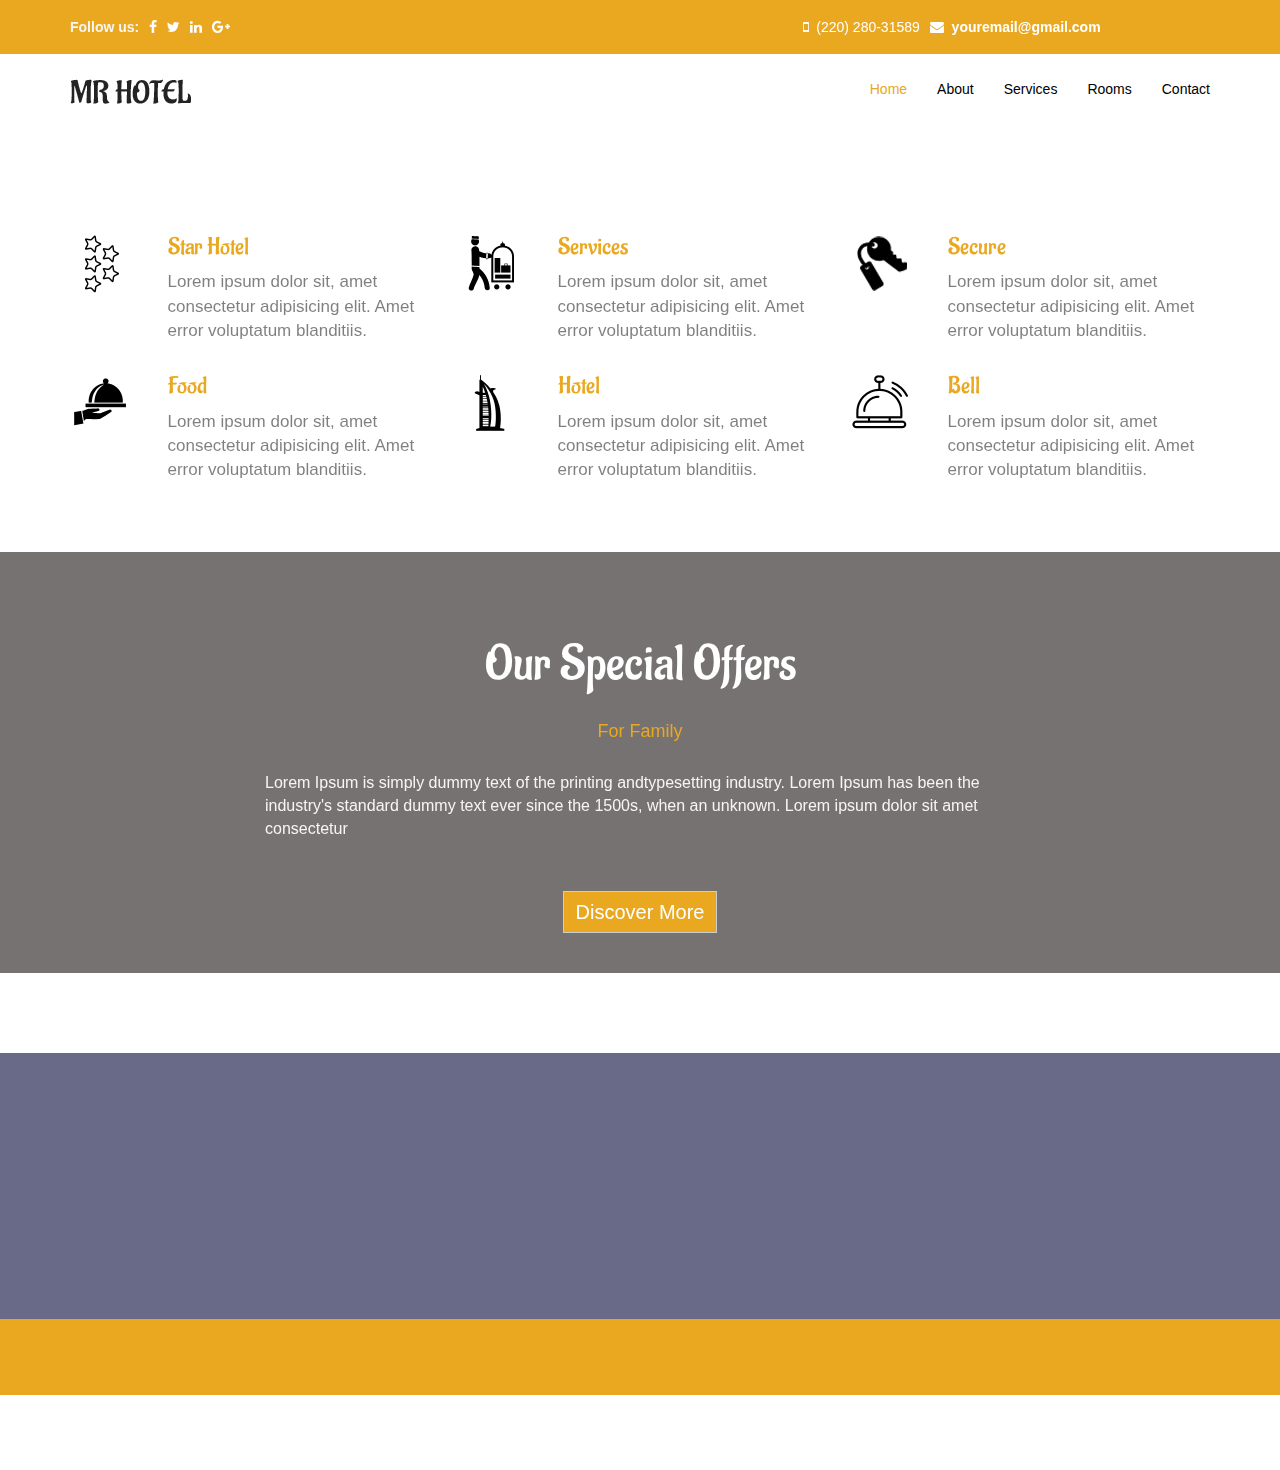
<file: Services.html>
<!DOCTYPE html>
<html lang="">

<head>
    <meta charset="utf-8">
    <meta http-equiv="X-UA-Compatible" content="IE=edge">
    <meta name="viewport" content="width=device-width, initial-scale=1">
    <title>Title Page</title>
    <link href="style.css" rel="stylesheet">
    <link rel="stylesheet" href="https://cdnjs.cloudflare.com/ajax/libs/font-awesome/4.7.0/css/font-awesome.min.css">
    <link rel="preconnect" href="https://fonts.googleapis.com">
    <link rel="preconnect" href="https://fonts.gstatic.com" crossorigin>
    <link href="https://fonts.googleapis.com/css2?family=Aladin&display=swap" rel="stylesheet">
    <!-- Bootstrap CSS -->
    <link href="https://maxcdn.bootstrapcdn.com/bootstrap/3.3.7/css/bootstrap.min.css" rel="stylesheet">
    <link href="https://unpkg.com/aos@2.3.1/dist/aos.css" rel="stylesheet">

    <!-- HTML5 Shim and Respond.js IE8 support of HTML5 elements and media queries -->
    <!-- WARNING: Respond.js doesn't work if you view the page via file:// -->
    <!--[if lt IE 9]>
            <script src="https://oss.maxcdn.com/libs/html5shiv/3.7.3/html5shiv.js"></script>
            <script src="https://oss.maxcdn.com/libs/respond.js/1.4.2/respond.min.js"></script>
        <![endif]-->
</head>

<body>
    <div class="topbar">
        <div class="container">
            <div class="row">
                <div class="col-md-7 topbar1">
                    <div data-aos="fade-right" data-aos-duration="2000">
                        <p><b>Follow us:</b></p>
                        <ul>
                            <li><i class="fa fa-facebook" aria-hidden="true"></i></li>
                            <li><i class="fa fa-twitter" artia-hidden="true"></i></li>
                            <li><i class="fa fa-linkedin" aria-hidden="true"></i></li>
                            <li><i class="fa fa-google-plus" aria-hidden="true"></i></li>
                        </ul>
                    </div>
                </div>
                <div class="col-md-5 mail">
                    <div data-aos="fade-left" data-aos-duration="2000">
                        <ul>
                            <li><i class="fa fa-mobile" aria-hidden="true"></i><span>&nbsp;&nbsp;(220) 280-31589</span></li>
                            <li class="mail1"><i class="fa fa-envelope " aria-hidden="true"></i><span>&nbsp;&nbsp;<b>youremail@gmail.com</b></span></li>
                        </ul>
                    </div>
                </div>
            </div>
        </div>
    </div>
    <div class="container-fluid">
        <div class="row">
            <div class="container menu">
                <div class="row">

                    <nav class="navbar navbar-default" role="navigation">
                        <!-- Brand and toggle get grouped for better mobile display -->
                        <div class="navbar-header">
                            <button type="button" class="navbar-toggle" data-toggle="collapse" data-target=".navbar-ex1-collapse">
                                      <span class="sr-only">Toggle navigation</span>
                                      <span class="icon-bar"></span>
                                      <span class="icon-bar"></span>
                                      <span class="icon-bar"></span>
                                  </button>
                            <div data-aos="fade-right" data-aos-duration="2000">
                                <a class="navbar-brand" href="#"><img src="hotel/logo.png"></a>
                            </div>
                        </div>

                        <!-- Collect the nav links, forms, and other content for toggling -->
                        <div class="collapse navbar-collapse navbar-ex1-collapse">

                            <ul class="nav navbar-nav navbar-right">
                                <li><a href="mrhotel.html"><span>Home</span></a></li>
                                <li><a href="about.html">About</a></li>
                                <li><a href="Services.html">Services</a></li>
                                <li><a href="rooms.html">Rooms</a></li>
                                <li><a href="contact.html">Contact</a></li>
                            </ul>
                        </div>
                        <!-- /.navbar-collapse -->
                    </nav>
                </div>
            </div>
        </div>
    </div>
    <!-- <div class="img1">
        <div data-aos="zoom-in-up" data-aos-duration="2000">
            <div class="box1">
                <h2> <strong>MR HOTEL</strong></h2>
                <h4><strong> Welcome To Our Hotels</strong></h4>
                <p>Lorem ipsum, dolor sit amet consectetur adipisicing elit. Architecto labore sit reiciendis! Lorem ipsum, dolor sit amet consectetur ad</p>
            </div>
        </div>
    </div> -->

    <div class="container s1">

        <div class="row star1">
            <div data-aos="fade-right" data-aos-duration="2000">
                <div class="col-md-4">
                    <div class="row">
                        <div class="col-md-3">
                            <img src="hotel/s1.png" alt="">
                        </div>

                        <div class="col-md-9">
                            <h3> Star Hotel</h3>
                            <p>Lorem ipsum dolor sit, amet consectetur adipisicing elit. Amet error voluptatum blanditiis.</p>
                        </div>
                    </div>
                </div>

                <div class="col-md-4">
                    <div class="row">
                        <div class="col-md-3">
                            <img src="hotel/s2.png" alt="">
                        </div>

                        <div class="col-md-9">
                            <h3> Services</h3>
                            <p>Lorem ipsum dolor sit, amet consectetur adipisicing elit. Amet error voluptatum blanditiis.</p>
                        </div>
                    </div>
                </div>
                <div class="col-md-4">
                    <div class="row">
                        <div class="col-md-3">
                            <img src="hotel/s4.png" alt="">
                        </div>
                        <div class="col-md-9">
                            <h3> Secure</h3>
                            <p>Lorem ipsum dolor sit, amet consectetur adipisicing elit. Amet error voluptatum blanditiis.</p>
                        </div>

                    </div>
                </div>
                <div class="col-md-4">
                    <div class="row">
                        <div class="col-md-3">
                            <img src="hotel/s3.png" alt="">
                        </div>
                        <div class="col-md-9">
                            <h3>Food</h3>
                            <p>Lorem ipsum dolor sit, amet consectetur adipisicing elit. Amet error voluptatum blanditiis.</p>
                        </div>

                    </div>
                </div>
                <div class="col-md-4">
                    <div class="row">
                        <div class="col-md-3">
                            <img src="hotel/s5.png" alt="">
                        </div>

                        <div class="col-md-9">
                            <h3>Hotel</h3>
                            <p>Lorem ipsum dolor sit, amet consectetur adipisicing elit. Amet error voluptatum blanditiis.</p>
                        </div>

                    </div>
                </div>
                <div class="col-md-4">
                    <div class="row">
                        <div class="col-md-3">
                            <img src="hotel/s6.png" alt="">
                        </div>

                        <div class="col-md-9">
                            <h3>Bell</h3>
                            <p>Lorem ipsum dolor sit, amet consectetur adipisicing elit. Amet error voluptatum blanditiis.</p>
                        </div>

                    </div>
                </div>
            </div>
        </div>
    </div>
    </div>
    <div class="box3" style="background-color:rgba(61, 55, 55, 0.705) ;">
        <div class="container">
            <div class="row">
                <div class="col-md-2"></div>
                <div data-aos="zoom-in" data-aos-duration="2000">
                    <div class="col-md-8">
                        <h1>Our Special Offers </h1>
                        <h2>For Family</h2>
                        <p>Lorem Ipsum is simply dummy text of the printing andtypesetting industry. Lorem Ipsum has been the industry's standard dummy text ever since the 1500s, when an unknown. Lorem ipsum dolor sit amet consectetur</p> <br>
                        <br>
                        <center><button type="button" class="btn btn-default button">Discover More</button></center>
                    </div>
                </div>
                <div class="col-md-2"></div>

            </div>
        </div>
    </div>
    </div>
    </br>
    </br>
    </br>
    </br>

    <!-- <div class="container-fluid" style="padding: 0;">
        <div class="row branch">
            <div data-aos="zoom-in" data-aos-duration="2000">
                <h1>Hotels Rooms </h1>
                <div class="col-md-3 col-sm-3 b6">
                    <img src="hotel/b6.jpg" alt="">
                </div>
                <div class="col-md-3 col-sm-3 branch1">
                    <img src="hotel/b1.jpg" alt="">
                    <img src="hotel/b2.jpg" alt="">
                </div>
                <div class="col-md-3 col-sm-3 branch1 ">
                    <img src="hotel/b3.jpg" alt="">
                    <img src="hotel/b4.jpg" alt="">
                </div>
                <div class="col-md-3 col-sm-3 b6">
                    <img src="hotel/b5.jpg" alt="">
                </div>
            </div>
        </div>
    </div> -->
    <!-- <div class="box3">
        <div class="container">
            <div class="row">
                <div class="col-md-2"></div>
                <div data-aos="zoom-in" data-aos-duration="2000">
                    <div class="col-md-8">
                        <h1>Our Special Offers </h1>
                        <h2>For Couples</h2>
                        <p>Lorem Ipsum is simply dummy text of the printing andtypesetting industry. Lorem Ipsum has been the industry's standard dummy text ever since the 1500s, when an unknown. Lorem ipsum dolor sit amet consectetur</p> <br>
                        <br>
                        <center><button type="button" class="btn btn-default button">Discover More</button></center>
                    </div>
                </div>
                <div class="col-md-2"></div>

            </div>
        </div>
    </div> -->

    <!-- <div class="container-fluid" style="padding: 0;">
        <div class="row branch">
            <div data-aos="zoom-in" data-aos-duration="2000">
                <h1>Delux Rooms</h1>
                <div class="col-md-3 col-sm-3 b6">
                    <img src="hotel/s1.jpg" alt="">
                </div>
                <div class="col-md-3 col-sm-3 branch1">
                    <img src="hotel/s3.jpg" alt="">
                    <img src="hotel/b1.jpg" alt="">
                </div>
                <div class="col-md-3 col-sm-3 branch1 ">
                    <img src="hotel/b3.jpg" alt="">
                    <img src="hotel/b4.jpg" alt="">
                </div>
                <div class="col-md-3 col-sm-3 b6">
                    <img src="hotel/s2.jpg" alt="">
                </div>
                <div class="col-md-3 col-sm-3 b6">
                    <img src="hotel/b6.jpg" alt="">
                </div>
                <div class="col-md-3 col-sm-3 branch1">
                    <img src="hotel/s2.jpg" alt="">
                    <img src="hotel/b2.jpg" alt="">
                </div>
                <div class="col-md-3 col-sm-3 branch1 ">
                    <img src="hotel/b8.jpg" alt="">
                    <img src="hotel/b4.jpg" alt="">
                </div>
                <div class="col-md-3 col-sm-3 b6">
                    <img src="hotel/s3.jpg" alt="">
                </div>
            </div>
        </div>
    </div> -->
    <!-- <div class="quota">
        <div class="container">
            <div class="row">
                <div class="col-md-1"></div>
                <div class="col-md-10">
                    <img src="hotel/quota.png" alt="Image">
                    <h4>Lorem ipsum, dolor sit amet consectetur adipisicing elit. Perspiciatis, eaque, cum, voluptate exercitationem ut eos eveniet laudantium atque harum minus totam sint quia ducimus nobis doloremque nam suscipit quibusdam repellendus doloribus
                        minima corporis. Sit. Lorem ipsum dolor sit, amet consectetur adipisicing elit. Commodi quos atque distinctio.
                    </h4>
                </div>
                <div class="col-md-1"></div>
            </div>
        </div>
    </div> -->
    <!-- <div class="bann">
        <div data-aos="zoom-in" data-aos-duration="2000">
            <h1>Welcome</h1>
            <div class="container">
                <div class="row">
                    <div class="col-md-3 col-xs-3 im ">
                        <h3>758</h3>
                        <center> <img src="hotel/s7.png" alt=""></center>
                        <h3>Lorem Ipsum</h3>
                    </div>
                    <div class="col-md-3 col-xs-3 im ">
                        <h3>4,790</h3>
                        <center> <img src="hotel/s8.png" alt=""></center>
                        <h3>Lorem Ipsum</h3>
                    </div>
                    <div class="col-md-3 col-xs-3 im ">
                        <h3>7,920</h3>
                        <center> <img src="hotel/s9.png" alt=""></center>
                        <h3>Lorem Ipsum</h3>
                    </div>
                    <div class="col-md-3 col-xs-3 im ">
                        <h3>190</h3>
                        <center> <img src="hotel/s10.png" alt=""></center>
                        <h3>Lorem Ipsum</h3>
                    </div>
                </div>
            </div>
        </div>

    </div> -->
    <!-- <div class="latest">
        <h2>Latest News</h2>
        <div class="container b74">
            <div data-aos="fade-right" data-aos-duration="2000">
                <div class=" col-md-4 col-sm-4 b75">
                    <img src="hotel/b7.jpg" alt="">
                </div>
                <div class=" col-md-4 col-sm-4 b75">
                    <img src="hotel/b8.jpg" alt="">
                </div>
                <div class=" col-md-4 col-sm-4 b75">
                    <img src="hotel/b9.jpg" alt="">
                </div>
            </div>
        </div>

    </div> -->
    <div class="box4">

        <div class="container">
            <div class="row">
                <div data-aos="zoom-in" data-aos-duration="2000">
                    <div class="col-md-3 col-sm-6 box41 ">
                        <img src="hotel/ftr-logo.png" alt="">
                        <p>Lorem ipsum dolor sit amet, consectetur adipisicing elit. Magnam fugit sed voluptate eveniet non. Nobis, laudantium. Debitis, iusto cupiditate?</p>
                        <h5>Read More</h5>
                    </div>

                    <div class="col-md-3 col-sm-6 box42 ">
                        <h1>Address</h1>
                        <h5>Eye Associates Of Virginia? 5875 Bremo Road Richmond, VA(Virginia) 23226 (804) 287-4216 Alice Merriman</h5>
                    </div>

                    <div class="col-md-3 col-sm-6 box43 ">
                        <h1>Contact Us</h1>
                        <input type="email" placeholder="Email">
                        <button>Send</button>

                        <div class="container-fluid">
                            <ul>
                                <li><i class="fa fa-facebook" aria-hidden="true"></i></li>
                                <li><i class="fa fa-twitter" artia-hidden="true"></i></li>
                                <li><i class="fa fa-linkedin" aria-hidden="true"></i></li>
                                <li><i class="fa fa-google-plus" aria-hidden="true"></i></li>
                            </ul>
                        </div>
                    </div>

                    <div class="col-md-3 col-sm-6 box44 ">
                        <h1>Quick Link</h1>
                        <ul>
                            <li>Home</li>
                            <li>About</li>
                            <li>Services</li>
                            <li>Rooms</li>
                            <li>contacts</li>
                        </ul>
                    </div>
                </div>
            </div>
        </div>
    </div>
    <div class="footer">
        <div data-aos="fade-up" data-aos-anchor-placement="bottom-bottom">
            <h2>© 2016 Mr Hotel. All Rights Reserved | Design by<span> Nitu sharma</span>
            </h2>
        </div>
    </div>

    <script src="https://unpkg.com/aos@2.3.1/dist/aos.js"></script>
    <!-- jQuery -->
    <script src="https://ajax.googleapis.com/ajax/libs/jquery/1.12.4/jquery.min.js"></script>
    <!-- Bootstrap JavaScript -->
    <script src="https://maxcdn.bootstrapcdn.com/bootstrap/3.3.7/js/bootstrap.min.js"></script>
    <script>
        AOS.init();
    </script>
</body>

</html>
</file>
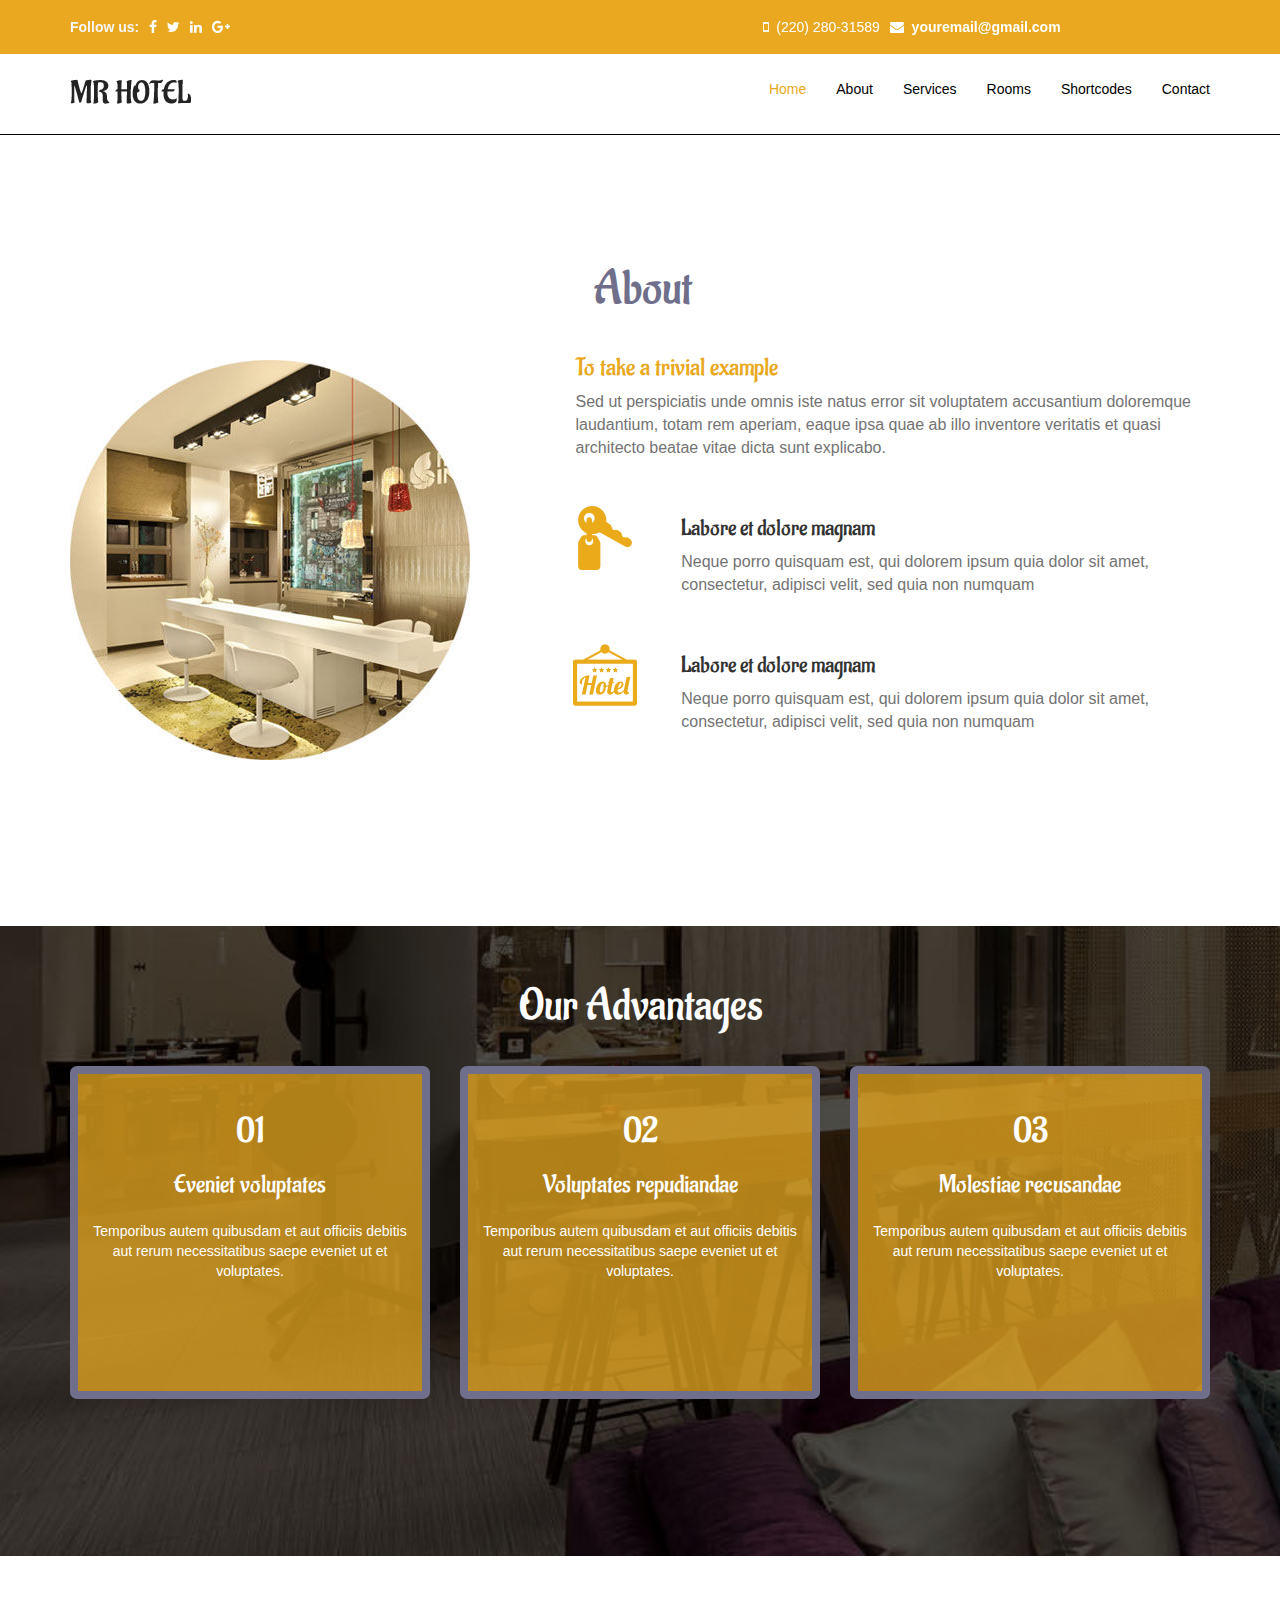
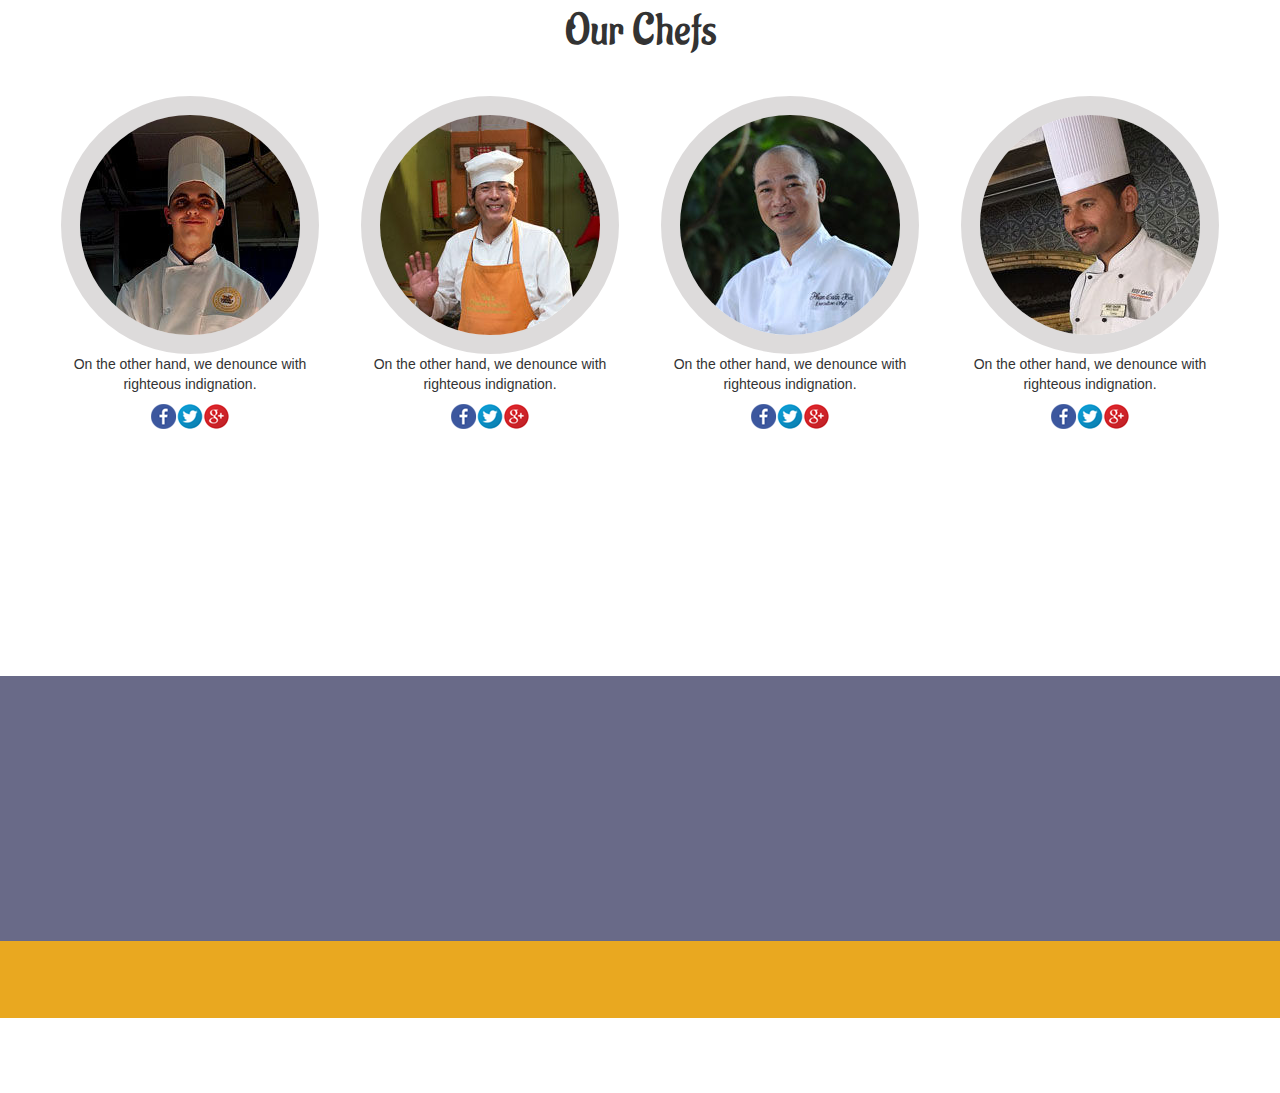
<file: shortcut.html>
<!DOCTYPE html>
<html lang="">

<head>
    <meta charset="utf-8">
    <meta http-equiv="X-UA-Compatible" content="IE=edge">
    <meta name="viewport" content="width=device-width, initial-scale=1">
    <title>Title Page</title>
    <link href="style.css" rel="stylesheet">
    <link href="shortcut.css" rel="stylesheet">
    <link rel="stylesheet" href="https://cdnjs.cloudflare.com/ajax/libs/font-awesome/4.7.0/css/font-awesome.min.css">
    <link rel="preconnect" href="https://fonts.googleapis.com">
    <link rel="preconnect" href="https://fonts.gstatic.com" crossorigin>
    <link href="https://fonts.googleapis.com/css2?family=Aladin&display=swap" rel="stylesheet">
    <!-- Bootstrap CSS -->
    <link href="https://maxcdn.bootstrapcdn.com/bootstrap/3.3.7/css/bootstrap.min.css" rel="stylesheet">
    <link href="https://unpkg.com/aos@2.3.1/dist/aos.css" rel="stylesheet">

    <!-- HTML5 Shim and Respond.js IE8 support of HTML5 elements and media queries -->
    <!-- WARNING: Respond.js doesn't work if you view the page via file:// -->
    <!--[if lt IE 9]>
            <script src="https://oss.maxcdn.com/libs/html5shiv/3.7.3/html5shiv.js"></script>
            <script src="https://oss.maxcdn.com/libs/respond.js/1.4.2/respond.min.js"></script>
        <![endif]-->
</head>

<body>
    <div class="topbar">
        <div class="container">
            <div class="row">
                <div class="col-md-7 topbar1">
                    <div data-aos="fade-right" data-aos-duration="2000">
                        <p><b>Follow us:</b></p>
                        <ul>
                            <li><i class="fa fa-facebook" aria-hidden="true"></i></li>
                            <li><i class="fa fa-twitter" artia-hidden="true"></i></li>
                            <li><i class="fa fa-linkedin" aria-hidden="true"></i></li>
                            <li><i class="fa fa-google-plus" aria-hidden="true"></i></li>
                        </ul>
                    </div>
                </div>
                <div class="col-md-5 mail">
                    <div data-aos="fade-left" data-aos-duration="2000">
                        <ul>
                            <li><i class="fa fa-mobile" aria-hidden="true"></i><span>&nbsp;&nbsp;(220) 280-31589</span></li>
                            <li class="mail1"><i class="fa fa-envelope " aria-hidden="true"></i><span>&nbsp;&nbsp;<b>youremail@gmail.com</b></span></li>
                        </ul>
                    </div>
                </div>
            </div>
        </div>
    </div>
    <div class="container-fluid">
        <div class="row">
            <div class="container menu">
                <div class="row">

                    <nav class="navbar navbar-default" role="navigation">
                        <!-- Brand and toggle get grouped for better mobile display -->
                        <div class="navbar-header">
                            <button type="button" class="navbar-toggle" data-toggle="collapse" data-target=".navbar-ex1-collapse">
                                      <span class="sr-only">Toggle navigation</span>
                                      <span class="icon-bar"></span>
                                      <span class="icon-bar"></span>
                                      <span class="icon-bar"></span>
                                  </button>
                            <div data-aos="fade-right" data-aos-duration="2000">
                                <a class="navbar-brand" href="#"><img src="hotel/logo.png"></a>
                            </div>
                        </div>

                        <!-- Collect the nav links, forms, and other content for toggling -->
                        <div class="collapse navbar-collapse navbar-ex1-collapse">

                            <ul class="nav navbar-nav navbar-right">
                                <li><a href="#"><span>Home</span></a></li>
                                <li><a href="about.html">About</a></li>
                                <li><a href="Services.html">Services</a></li>
                                <li><a href="rooms.html">Rooms</a></li>
                                <li><a href="#">Shortcodes</a></li>
                                <li><a href="#">Contact</a></li>
                            </ul>
                        </div>
                        <!-- /.navbar-collapse -->
                    </nav>
                </div>
            </div>
        </div>
    </div>
    </div>
    </div>
    <!--About Page Code is here -->
    <section id="Aboutpage" class="Aboutpage">
        <div class="container">
            <div class="row">
                <div class="col-md-5">
                    <div class="Aboutright">
                        <img src="hotel/a1.jpg">
                    </div>
                </div>
                <div class="col-md-7">
                    <div class="Aboutleft">
                        <h1>About</h1>
                        <h3>To take a trivial example</h3>
                        <p class="aboutpra">Sed ut perspiciatis unde omnis iste natus error sit voluptatem accusantium doloremque laudantium, totam rem aperiam, eaque ipsa quae ab illo inventore veritatis et quasi architecto beatae vitae dicta sunt explicabo.</p>
                        <div class="container-fluid">
                            <div class="row aboutkeybox">
                                <div class="col-md-2"><img src="hotel/keys.png"></div>
                                <div class="col-md-10">
                                    <h4>Labore et dolore magnam</h4>
                                    <p>Neque porro quisquam est, qui dolorem ipsum quia dolor sit amet, consectetur, adipisci velit, sed quia non numquam</p>
                                </div>
                            </div>
                            <div class="row aboutkeybox">
                                <div class="col-md-2 "><img src="hotel/summer.png"></div>
                                <div class="col-md-10">
                                    <h4>Labore et dolore magnam</h4>
                                    <p>Neque porro quisquam est, qui dolorem ipsum quia dolor sit amet, consectetur, adipisci velit, sed quia non numquam</p>
                                </div>
                            </div>

                        </div>
                    </div>
                </div>

            </div>

        </div>
    </section>
    <!-- About section end -->
    <!-- our Advantage section strat -->
    <section id="About2ndbox" class="About2ndbox">
        <div class="container-fluid our_advantage">
            <div class="row">
                <h1 class="box2ndheading">Our Advantages</h1>
            </div>
            <div class="container">
                <div class="row">
                    <div class="col-md-4">
                        <div class="abbox3">
                            <h1>01</h1>
                            <h2>Eveniet voluptates</h2>
                            <p>Temporibus autem quibusdam et aut officiis debitis aut rerum necessitatibus saepe eveniet ut et voluptates.</p>
                        </div>
                    </div>
                    <div class="col-md-4">
                        <div class="abbox3">
                            <h1>02</h1>
                            <h2>Voluptates repudiandae</h2>
                            <p>Temporibus autem quibusdam et aut officiis debitis aut rerum necessitatibus saepe eveniet ut et voluptates.</p>
                        </div>
                    </div>
                    <div class="col-md-4">
                        <div class="abbox3">
                            <h1>03</h1>
                            <h2>Molestiae recusandae</h2>
                            <p>Temporibus autem quibusdam et aut officiis debitis aut rerum necessitatibus saepe eveniet ut et voluptates.</p>
                        </div>
                    </div>
                </div>
            </div>

        </div>
    </section>
    <!-- our Advantage section end -->
    <!-- our chef section start -->
    <section id="ourchef" class="ourchef">
        <div class="container">
            <div class="row">
                <div class="col-md-12">
                    <h1>Our Chefs</h1>
                </div>
                <div class="row">
                    <div class="col-md-3">
                        <div class="chefbackground">
                            <img src="hotel/t1.jpg">
                        </div>
                        <p>On the other hand, we denounce with righteous indignation.</p>
                        <img src="hotel/t-icn (1).png">
                    </div>
                    <div class="col-md-3">
                        <div class="chefbackground">
                            <img src="hotel/t2.jpg">
                        </div>
                        <p>On the other hand, we denounce with righteous indignation.</p>
                        <img src="hotel/t-icn (1).png">
                    </div>
                    <div class="col-md-3">
                        <div class="chefbackground">
                            <img src="hotel/t3.jpg">
                        </div>
                        <p>On the other hand, we denounce with righteous indignation.</p>
                        <img src="hotel/t-icn (1).png">
                    </div>
                    <div class="col-md-3">
                        <div class="chefbackground">
                            <img src="hotel/t4.jpg">
                        </div>
                        <p>On the other hand, we denounce with righteous indignation.</p>
                        <img src="hotel/t-icn (1).png">
                    </div>
                </div>
            </div>
        </div>

    </section>
    <!-- chef code end -->
    <!-- footer start -->
    <div class="box4">
        <div class="container">
            <div class="row">
                <div data-aos="zoom-in" data-aos-duration="2000">
                    <div class="col-md-3 col-sm-6 box41 ">
                        <img src="hotel/ftr-logo.png" alt="">
                        <p>Lorem ipsum dolor sit amet, consectetur adipisicing elit. Magnam fugit sed voluptate eveniet non. Nobis, laudantium. Debitis, iusto cupiditate?</p>
                        <h5>Read More</h5>
                    </div>

                    <div class="col-md-3 col-sm-6 box42 ">
                        <h1>Address</h1>
                        <h5>Eye Associates Of Virginia? 5875 Bremo Road Richmond, VA(Virginia) 23226 (804) 287-4216 Alice Merriman</h5>
                    </div>

                    <div class="col-md-3 col-sm-6 box43 ">
                        <h1>Contact Us</h1>
                        <input type="email" placeholder="Email">
                        <button>Send</button>

                        <div class="container-fluid">
                            <ul>
                                <li><i class="fa fa-facebook" aria-hidden="true"></i></li>
                                <li><i class="fa fa-twitter" artia-hidden="true"></i></li>
                                <li><i class="fa fa-linkedin" aria-hidden="true"></i></li>
                                <li><i class="fa fa-google-plus" aria-hidden="true"></i></li>
                            </ul>
                        </div>
                    </div>

                    <div class="col-md-3 col-sm-6 box44 ">
                        <h1>Quick Link</h1>
                        <ul>
                            <li>Home</li>
                            <li>About</li>
                            <li>Services</li>
                            <li>Rooms</li>
                            <li>contacts</li>
                        </ul>
                    </div>
                </div>
            </div>
        </div>
    </div>
    <div class="footer">
        <div data-aos="fade-up" data-aos-anchor-placement="bottom-bottom">
            <h2>© 2016 Mr Hotel. All Rights Reserved | Design by<span> Nitu sharma</span>
            </h2>
        </div>
    </div>

    <script src="https://unpkg.com/aos@2.3.1/dist/aos.js"></script>
    <!-- jQuery -->
    <script src="https://ajax.googleapis.com/ajax/libs/jquery/1.12.4/jquery.min.js"></script>
    <!-- Bootstrap JavaScript -->
    <script src="https://maxcdn.bootstrapcdn.com/bootstrap/3.3.7/js/bootstrap.min.js"></script>
    <script>
        AOS.init();
    </script>
</body>

</html>
</file>
<file: style.css>
/* *{
    border: 1px solid red;
} */

.topbar {
    background-color: #e9a820;
    padding-bottom: 7px;
}

.topbar1 p {
    color: whitesmoke;
    margin-top: 7px;
    float: left;
}

.topbar ul li {
    color: white;
    float: left;
    list-style: none;
    padding-left: 10px;
    margin-top: 7px;
}

.topbar ul li:hover {
    color: black;
    cursor: pointer;
}

.menu {
    border: none !important;
}

.navbar-default {
    border: none !important;
    background-color: white !important;
    margin-top: 10px;
}

.navbar-right li :hover {
    color: #e9a820 !important;
    cursor: pointer;
}

.navbar-right li span {
    color: #e9a820 !important;
}

.collapse ul li a {
    /* padding-top: 30px; */
    padding-bottom: 0px !important;
    color: black !important;
}

.img1 {
    background-image: url(hotel/banner.jpg);
    height: 100vh;
    background-size: 100% 100%;
    padding-top: 260px;
}

.box1 {
    background-color: rgba(0, 0, 0, 0.8) !important;
    width: 50% !important;
    height: 280px !important;
    margin: auto;
    display: block;
}

.box1 h2 {
    text-align: center;
    color: whitesmoke;
    padding-top: 30px;
    font-family: 'Aladin', cursive;
    word-spacing: 5px;
    letter-spacing: 2px;
    font-size: 50px;
}

.box1 h4 {
    text-align: center;
    color: whitesmoke;
    letter-spacing: 10px;
    padding-top: 10px;
    font-size: 20px;
}

.box1 p {
    text-align: center;
    color: whitesmoke;
    line-height: 30px;
    letter-spacing: 2px;
    margin-top: 10px;
}

.button {
    background-color: #e9a820 !important;
    width: auto;
    /* height: 55px; */
    color: white !important;
    /* margin-left: 220px; */
    font-size: 20px !important;
    border-radius: 0% !important;
    outline: none !important;
    /* text-align: center; */
    margin-bottom: 40px !important;
}

.button:hover {
    background-color: white !important;
    color: black !important;
}

.s1 {
    padding-bottom: 60px;
}

.s1 img {
    float: left;
    margin-top: 20px;
}

.s2 img {
    float: left;
    margin-top: 20px;
}

.s4 img {
    float: left;
    margin-top: 20px;
}

.s1 h3 {
    color: #e9a820;
    font-family: 'Aladin', cursive;
}

.s2 h3 {
    color: #e9a820;
    font-family: 'Aladin', cursive;
}

.s4 h3 {
    color: #e9a820;
    font-family: 'Aladin', cursive;
}

.s3 img {
    float: left;
    margin-top: 20px;
}

.s5 img {
    float: left;
    margin-top: 20px;
}

.s6 img {
    float: left;
    margin-top: 20px;
}

.s3 h3 {
    color: #e9a820;
    font-family: 'Aladin', cursive;
}

.s5 h3 {
    color: #e9a820;
    font-family: 'Aladin', cursive;
}

.s6 h3 {
    color: #e9a820;
    font-family: 'Aladin', cursive;
}

.star1 {
    margin-top: 80px;
}

.star2 {
    margin-top: 70px;
}

.star1 p {
    color: rgba(0, 0, 0, 0.5);
    font-size: 17px;
}

.star2 p {
    color: rgba(0, 0, 0, 0.5);
    font-size: 17px;
    margin-bottom: 90px;
}

.box3 {
    background-color: #696A88;
    width: auto;
    /* height: 400px; */
}

.box3 h1 {
    font-family: 'Aladin', cursive;
    color: white;
    font-size: 50px;
    text-align: center;
    padding-top: 65px;
}

.box3 h2 {
    color: #e9a820;
    padding-top: 10px;
    text-align: center;
    font-size: 18px;
}

.box3 p {
    color: whitesmoke;
    padding-top: 20px;
    font-size: 16px;
}

.mail1 span :hover {
    color: black !important;
    cursor: pointer;
}

.branch h1 {
    font-family: 'Aladin', cursive;
    text-align: center;
    font-size: 50px;
    color: #e9a820;
    margin-top: 75px;
    margin-bottom: 30px;
}

.branch {
    width: 100%;
    /* height: 560px; */
}

.b6 img {
    width: 100%;
    height: 350px !important;
    /* padding-right: -35px !important; */
}

.branch1 img {
    width: 100%;
    height: 170px;
    margin-top: 5px;
}

.branch2 img {
    width: 120%;
    height: 170px;
    margin-top: 5px;
}

.quota {
    width: auto;
    /* height: 310px; */
    text-align: center;
    padding-top: 40px !important;
}

.quota h4 {
    font-size: 25px;
    color: rgba(0, 0, 0, 0.8) !important;
    ;
    line-height: 1cm;
    margin-top: 30px;
}

.bann {
    background-image: url(hotel/bann.jpg);
    width: 100%;
    padding-bottom: 50px !important;
    /* height: 460px; */
}

.bann h1 {
    color: whitesmoke;
    font-family: 'Aladin', cursive;
    font-size: 50px;
    text-align: center;
    padding-top: 90px;
    padding-bottom: 40px;
}

.im h3 {
    color: white;
    text-align: center;
    padding-bottom: 40px;
    /* margin-bottom: 40px; */
}

.latest {
    width: 100% !important;
    /* height: 410px !important; */
    padding-bottom: 50px;
}

.latest h2 {
    font-family: 'Aladin', cursive;
    color: #696A88;
    text-align: center;
    padding-top: 40px;
    font-size: 45px;
    padding-bottom: 40px;
}

.b75 img {
    height: 180px;
    width: 98%;
    margin-top: 10px;
}

.box4 {
    background-color: #696A88 !important;
    width: 100%;
    /* height: 400px; */
}

.box41 img {
    padding-top: 40px;
    padding-bottom: 23px;
}

.box41 p {
    color: whitesmoke;
    font-weight: 50;
    line-height: 0.8cm;
}

.box41 h5 {
    color: #e9a820;
}

.box42 h1 {
    padding-top: 20px;
    padding-bottom: 18px;
    color: #e9a820;
    font-size: 50px;
    font-family: 'Aladin', cursive;
}

.box42 h5 {
    color: whitesmoke;
    font-weight: 50;
    line-height: 0.8cm;
}

.box43 h1 {
    padding-top: 20px;
    padding-bottom: 18px;
    color: #e9a820;
    font-size: 50px;
    font-family: 'Aladin', cursive;
}

.box43 input {
    height: 40px;
    width: 60%;
    color: black !important;
    float: left;
}

.box43 button {
    height: 40px;
    width: 30%;
    margin-left: 3px;
    color: whitesmoke !important;
    background-color: #e9a820;
    border: none;
}

.box43 button:hover {
    background-color: black !important;
}

.box43 ul li {
    list-style: none;
    margin-right: 10px;
    color: white;
    float: left !important;
    list-style: none;
    padding-top: 20px;
}

.box43 ul li:hover {
    color: rgb(192, 212, 212);
}

.box44 h1 {
    color: #e9a820;
    padding-top: 20px;
    padding-bottom: 18px;
    font-size: 50px;
    font-family: 'Aladin', cursive;
}

.box44 ul li {
    list-style: none;
    color: whitesmoke;
    line-height: 0.7cm;
    font-size: 16px;
}

.box44 ul li:hover {
    color: #e9a820 !important;
    cursor: pointer;
}

.footer {
    width: 100%;
    padding: 15px 15px;
    background-color: #e9a820;
    text-align: center;
    color: whitesmoke;
}

.footer h2 {
    font-size: 15px;
}

.footer h2 span:hover {
    color: black;
    text-decoration: underline;
}

@media only screen and ( max-width: 767px) {
    .topbar1 p {
        margin-top: 0px !important;
        margin-left: 80px;
    }
    .topbar ul li {
        margin-top: 0px !important;
    }
    .mail {
        float: left;
        margin: 0px !important;
        padding: 0px !important;
    }
    .mail ul {
        margin-left: -20px;
    }
    .mail1 {
        float: right;
    }
    .img1 {
        height: 40vh;
    }
    .box1 {
        margin-top: -270px !important;
        background-size: 100% 100%;
        height: 240px !important;
    }
    .box1 h2 {
        font-size: 35px !important;
    }
    .box1 h4 {
        font-size: 15px !important;
        letter-spacing: 0px;
    }
    .box1 p {
        line-height: 20px;
        font-size: 10px;
    }
    .button {
        font-size: 15px !important;
    }
    .branch1 img {
        margin-left: 15px;
    }
    .b6 img {
        margin-left: 15px;
    }
    .quota h4 {
        font-size: 20px;
        /* text-align: left; */
        /* line-height: 1.5; */
        text-align: justify;
    }
    .star1 {
        margin-top: 0px;
    }
    .box3 h1 {
        font-size: 45px;
    }
    .b6 img {
        margin-top: 10px;
    }
}

@media only screen and (min-width:768px) and (max-width:1024px) and (orientation:portrait) {
    .mail {
        margin-left: 30vh;
        margin-top: -10px;
    }
    .img1 {
        height: 50vh;
    }
    .box1 {
        margin-top: -126px;
    }
    .star1 {
        margin-top: 0px;
    }
    .box43 {
        margin-top: 20px;
    }
    .box41 img {
        height: 90px;
    }
}

@media only screen and (min-width:1024px) and (max-width:1366px) and (orientation:portrait) {
    .mail {
        margin: 0px !important;
    }
}

@media screen and (min-device-width: 1024px) and (max-device-width: 1366px) and (orientation: landscape) {
    .img1 {
        height: 70vh;
    }
}


/* login-page code is here */

.login-page {
    background-image: linear-gradient(rgba(0, 0, 50, 0.7), rgba(0, 0, 50, 0.7)), url(hotel/banner.jpg);
    width: 100%;
    height: 100vh;
    background-size: auto;
    text-align: center;
    /* opacity: 0.6; */
    justify-content: center;
}

.login-innerpage {
    margin-top: 100px;
    margin-left: 45px;
    height: 70vh;
    width: 20vh;
    background-color: white;
}

.login-innerpage h3 {
    margin-top: 40px;
    font-size: 25px;
    color: #e9a820;
    font-weight: 400;
    border-bottom: 1px solid white;
}

.input-box {
    margin: 30px 0px;
}

.input-box i {
    color: #e9a820;
    font-size: 22px;
    padding-right: 10px;
}

.input-box input {
    padding: 10px 10px;
    color: white;
    background-color: #e9a92086;
}

.input-box2 {
    margin-top: 50px;
}

.sign {
    border-radius: 20px;
    padding: 5px 15px;
    margin: 10px 15px;
}


/*  contact code is here */

.navboder {
    border-bottom: 1px solid black !important;
}

.contact {
    color: #696A88;
    font-family: aladin;
    text-align: center;
    font-size: 45px;
    line-height: 30vh;
}

.contact-address h1 {
    color: #e9a820;
    font-family: aladin;
    text-align: left;
    font-size: 45px;
    margin-top: 0%;
    margin-bottom: 40px;
    /* margin-left: 12px; */
}

.contact-address p {
    font-size: 16px;
    line-break: loose;
    color: #737373;
    word-spacing: 2px;
}

.input-box-contact1 input {
    padding: 3vh 25vh;
    margin-bottom: 30px;
    /* text-align: left; */
    padding-left: 12px;
}


/* .input-box-contact1 ::placeholder {
    color: #e9a820;
    text-align: left;
} */

.input-box-contact2 input {
    padding: 20vh 85vh;
    padding-left: 12px;
    padding-top: 3px;
}

.contact-btn {
    margin: 20px 0px;
    background-color: #e9a820;
    color: #737373;
    padding: 12px 30px;
    border-radius: 12px;
    outline: none;
    border: none;
}
</file>
<file: shortcut.css>
* {
    margin: 0%;
    padding: 0%;
    border: border-box;
}

#Aboutpage {
    border-top: 1px solid black;
    height: 88vh;
    padding-top: 12vh;
}

.Aboutright {
    padding-top: 13vh;
}

.Aboutleft h1 {
    padding-left: 4vh;
    color: #6F6F8C;
    font-size: 48px;
    margin-bottom: 38px;
    font-family: 'Aladin', cursive;
}

.aboutpra {
    padding-left: 2vh;
}

.Aboutleft p {
    color: #737373;
    font-size: 16px;
}

.Aboutleft h3 {
    color: #e9a820 !important;
    font-family: 'Aladin', cursive;
    padding-left: 2vh;
    font-size: 25px;
}

.Aboutleft h4 {
    font-family: 'Aladin', cursive;
    font-size: 23px;
}

.aboutkeybox {
    padding-top: 4vh;
}


/* About section 2nd section */

.our_advantage {
    background-image: url(hotel/ab-bann.jpg);
    background-repeat: no-repeat;
    background-size: cover;
    height: 70vh;
}

.box2ndheading {
    color: white;
    padding-top: 35px;
    padding-bottom: 25px;
    font-family: 'Aladin', cursive;
    font-size: 45px;
    text-align: center;
}


/* aboutbox3 code */

.abbox3 {
    background-color: #e9a920bf !important;
    width: 100%;
    height: 37vh;
    text-align: center;
    padding-top: 18px;
    border: 8px solid #6F6F8C;
    border-radius: 2%;
    color: white;
}

.abbox3 h1 {
    font-family: 'Aladin', cursive;
}

.abbox3 h2 {
    font-family: 'Aladin', cursive;
    font-size: 25px;
}

.abbox3 p {
    text-align: center;
    padding: 12px;
}

.abbox3:hover {
    background-color: #6f6f8c86 !important;
}


/* ourchef section code start here */

#ourchef {
    height: 80vh;
    text-align: center;
}

.ourchef h1 {
    padding: 30px 0px;
    font-family: 'Aladin', cursive;
    text-align: center;
    font-size: 45px;
}

.chefbackground img {
    border-radius: 50%;
    border: 19px solid rgba(30, 22, 22, 0.152);
}
</file>
